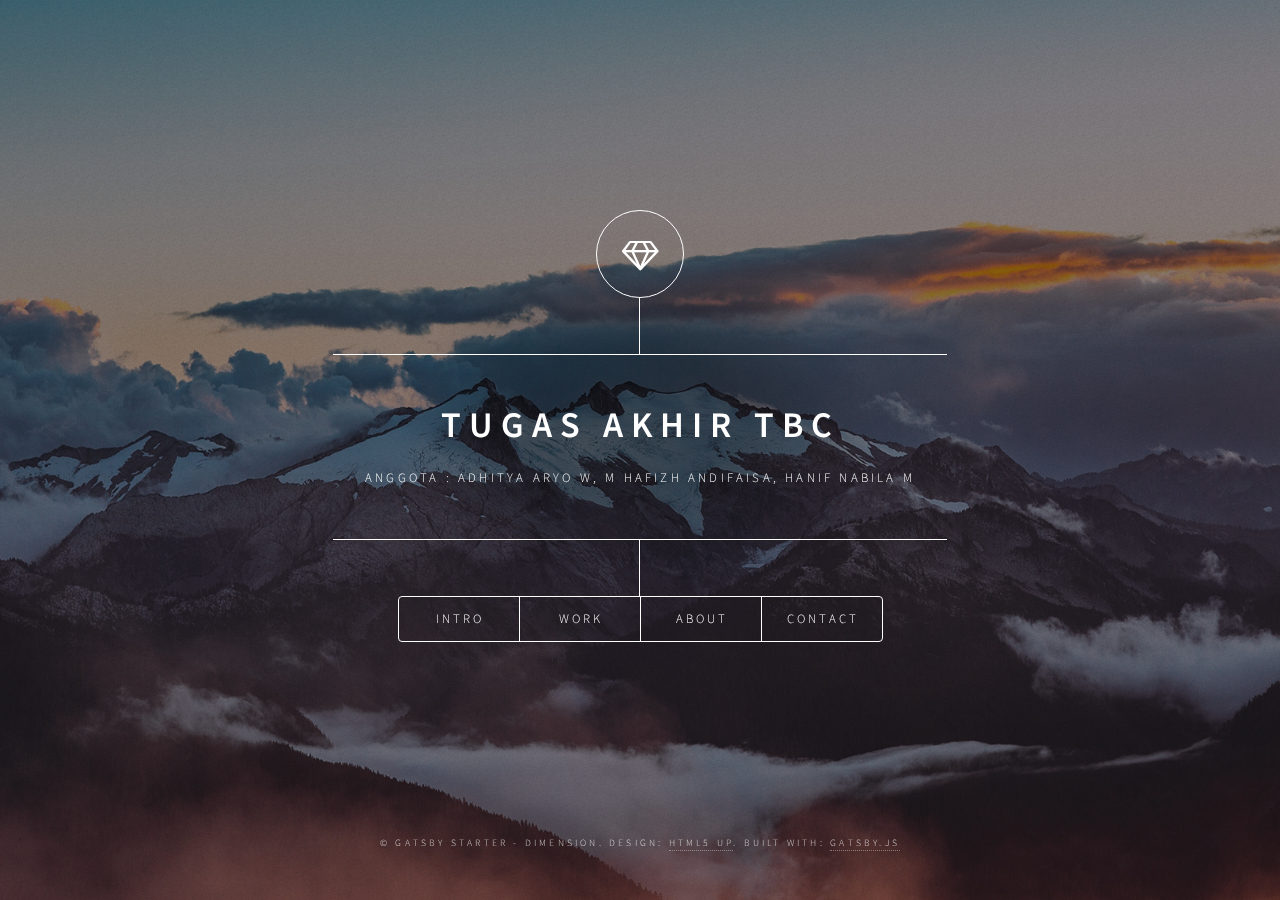
<file: index.html>
<!DOCTYPE html><html lang="en"><head><meta charSet="utf-8"/><meta http-equiv="x-ua-compatible" content="ie=edge"/><meta name="viewport" content="width=device-width, initial-scale=1, shrink-to-fit=no"/><style data-href="/styles.b7dad64cd23ced6263b6.css" id="gatsby-global-css">@import url(https://fonts.googleapis.com/css?family=Source+Sans+Pro:300italic,600italic,300,600);
/*!
 *  Font Awesome 4.7.0 by @davegandy - http://fontawesome.io - @fontawesome
 *  License - http://fontawesome.io/license (Font: SIL OFL 1.1, CSS: MIT License)
 */@font-face{font-family:FontAwesome;src:url(/static/fontawesome-webfont-674f50d287a8c48dc19ba404d20fe713.eot);src:url(/static/fontawesome-webfont-674f50d287a8c48dc19ba404d20fe713.eot?#iefix&v=4.7.0) format("embedded-opentype"),url(/static/fontawesome-webfont-af7ae505a9eed503f8b8e6982036873e.woff2) format("woff2"),url(/static/fontawesome-webfont-fee66e712a8a08eef5805a46892932ad.woff) format("woff"),url(/static/fontawesome-webfont-b06871f281fee6b241d60582ae9369b9.ttf) format("truetype"),url(/static/fontawesome-webfont-acf3dcb7ff752b5296ca23ba2c7c2606.svg#fontawesomeregular) format("svg");font-weight:400;font-style:normal}.fa{display:inline-block;font:normal normal normal 14px/1 FontAwesome;font-size:inherit;text-rendering:auto;-webkit-font-smoothing:antialiased;-moz-osx-font-smoothing:grayscale}.fa-lg{font-size:1.33333333em;line-height:.75em;vertical-align:-15%}.fa-2x{font-size:2em}.fa-3x{font-size:3em}.fa-4x{font-size:4em}.fa-5x{font-size:5em}.fa-fw{width:1.28571429em;text-align:center}.fa-ul{padding-left:0;margin-left:2.14285714em;list-style-type:none}.fa-ul>li{position:relative}.fa-li{position:absolute;left:-2.14285714em;width:2.14285714em;top:.14285714em;text-align:center}.fa-li.fa-lg{left:-1.85714286em}.fa-border{padding:.2em .25em .15em;border:.08em solid #eee;border-radius:.1em}.fa-pull-left{float:left}.fa-pull-right{float:right}.fa.fa-pull-left{margin-right:.3em}.fa.fa-pull-right{margin-left:.3em}.pull-right{float:right}.pull-left{float:left}.fa.pull-left{margin-right:.3em}.fa.pull-right{margin-left:.3em}.fa-spin{animation:fa-spin 2s linear infinite}.fa-pulse{animation:fa-spin 1s steps(8) infinite}@keyframes fa-spin{0%{transform:rotate(0deg)}to{transform:rotate(359deg)}}.fa-rotate-90{-ms-filter:"progid:DXImageTransform.Microsoft.BasicImage(rotation=1)";transform:rotate(90deg)}.fa-rotate-180{-ms-filter:"progid:DXImageTransform.Microsoft.BasicImage(rotation=2)";transform:rotate(180deg)}.fa-rotate-270{-ms-filter:"progid:DXImageTransform.Microsoft.BasicImage(rotation=3)";transform:rotate(270deg)}.fa-flip-horizontal{-ms-filter:"progid:DXImageTransform.Microsoft.BasicImage(rotation=0, mirror=1)";transform:scaleX(-1)}.fa-flip-vertical{-ms-filter:"progid:DXImageTransform.Microsoft.BasicImage(rotation=2, mirror=1)";transform:scaleY(-1)}:root .fa-flip-horizontal,:root .fa-flip-vertical,:root .fa-rotate-90,:root .fa-rotate-180,:root .fa-rotate-270{filter:none}.fa-stack{position:relative;display:inline-block;width:2em;height:2em;line-height:2em;vertical-align:middle}.fa-stack-1x,.fa-stack-2x{position:absolute;left:0;width:100%;text-align:center}.fa-stack-1x{line-height:inherit}.fa-stack-2x{font-size:2em}.fa-inverse{color:#fff}.fa-glass:before{content:"\F000"}.fa-music:before{content:"\F001"}.fa-search:before{content:"\F002"}.fa-envelope-o:before{content:"\F003"}.fa-heart:before{content:"\F004"}.fa-star:before{content:"\F005"}.fa-star-o:before{content:"\F006"}.fa-user:before{content:"\F007"}.fa-film:before{content:"\F008"}.fa-th-large:before{content:"\F009"}.fa-th:before{content:"\F00A"}.fa-th-list:before{content:"\F00B"}.fa-check:before{content:"\F00C"}.fa-close:before,.fa-remove:before,.fa-times:before{content:"\F00D"}.fa-search-plus:before{content:"\F00E"}.fa-search-minus:before{content:"\F010"}.fa-power-off:before{content:"\F011"}.fa-signal:before{content:"\F012"}.fa-cog:before,.fa-gear:before{content:"\F013"}.fa-trash-o:before{content:"\F014"}.fa-home:before{content:"\F015"}.fa-file-o:before{content:"\F016"}.fa-clock-o:before{content:"\F017"}.fa-road:before{content:"\F018"}.fa-download:before{content:"\F019"}.fa-arrow-circle-o-down:before{content:"\F01A"}.fa-arrow-circle-o-up:before{content:"\F01B"}.fa-inbox:before{content:"\F01C"}.fa-play-circle-o:before{content:"\F01D"}.fa-repeat:before,.fa-rotate-right:before{content:"\F01E"}.fa-refresh:before{content:"\F021"}.fa-list-alt:before{content:"\F022"}.fa-lock:before{content:"\F023"}.fa-flag:before{content:"\F024"}.fa-headphones:before{content:"\F025"}.fa-volume-off:before{content:"\F026"}.fa-volume-down:before{content:"\F027"}.fa-volume-up:before{content:"\F028"}.fa-qrcode:before{content:"\F029"}.fa-barcode:before{content:"\F02A"}.fa-tag:before{content:"\F02B"}.fa-tags:before{content:"\F02C"}.fa-book:before{content:"\F02D"}.fa-bookmark:before{content:"\F02E"}.fa-print:before{content:"\F02F"}.fa-camera:before{content:"\F030"}.fa-font:before{content:"\F031"}.fa-bold:before{content:"\F032"}.fa-italic:before{content:"\F033"}.fa-text-height:before{content:"\F034"}.fa-text-width:before{content:"\F035"}.fa-align-left:before{content:"\F036"}.fa-align-center:before{content:"\F037"}.fa-align-right:before{content:"\F038"}.fa-align-justify:before{content:"\F039"}.fa-list:before{content:"\F03A"}.fa-dedent:before,.fa-outdent:before{content:"\F03B"}.fa-indent:before{content:"\F03C"}.fa-video-camera:before{content:"\F03D"}.fa-image:before,.fa-photo:before,.fa-picture-o:before{content:"\F03E"}.fa-pencil:before{content:"\F040"}.fa-map-marker:before{content:"\F041"}.fa-adjust:before{content:"\F042"}.fa-tint:before{content:"\F043"}.fa-edit:before,.fa-pencil-square-o:before{content:"\F044"}.fa-share-square-o:before{content:"\F045"}.fa-check-square-o:before{content:"\F046"}.fa-arrows:before{content:"\F047"}.fa-step-backward:before{content:"\F048"}.fa-fast-backward:before{content:"\F049"}.fa-backward:before{content:"\F04A"}.fa-play:before{content:"\F04B"}.fa-pause:before{content:"\F04C"}.fa-stop:before{content:"\F04D"}.fa-forward:before{content:"\F04E"}.fa-fast-forward:before{content:"\F050"}.fa-step-forward:before{content:"\F051"}.fa-eject:before{content:"\F052"}.fa-chevron-left:before{content:"\F053"}.fa-chevron-right:before{content:"\F054"}.fa-plus-circle:before{content:"\F055"}.fa-minus-circle:before{content:"\F056"}.fa-times-circle:before{content:"\F057"}.fa-check-circle:before{content:"\F058"}.fa-question-circle:before{content:"\F059"}.fa-info-circle:before{content:"\F05A"}.fa-crosshairs:before{content:"\F05B"}.fa-times-circle-o:before{content:"\F05C"}.fa-check-circle-o:before{content:"\F05D"}.fa-ban:before{content:"\F05E"}.fa-arrow-left:before{content:"\F060"}.fa-arrow-right:before{content:"\F061"}.fa-arrow-up:before{content:"\F062"}.fa-arrow-down:before{content:"\F063"}.fa-mail-forward:before,.fa-share:before{content:"\F064"}.fa-expand:before{content:"\F065"}.fa-compress:before{content:"\F066"}.fa-plus:before{content:"\F067"}.fa-minus:before{content:"\F068"}.fa-asterisk:before{content:"\F069"}.fa-exclamation-circle:before{content:"\F06A"}.fa-gift:before{content:"\F06B"}.fa-leaf:before{content:"\F06C"}.fa-fire:before{content:"\F06D"}.fa-eye:before{content:"\F06E"}.fa-eye-slash:before{content:"\F070"}.fa-exclamation-triangle:before,.fa-warning:before{content:"\F071"}.fa-plane:before{content:"\F072"}.fa-calendar:before{content:"\F073"}.fa-random:before{content:"\F074"}.fa-comment:before{content:"\F075"}.fa-magnet:before{content:"\F076"}.fa-chevron-up:before{content:"\F077"}.fa-chevron-down:before{content:"\F078"}.fa-retweet:before{content:"\F079"}.fa-shopping-cart:before{content:"\F07A"}.fa-folder:before{content:"\F07B"}.fa-folder-open:before{content:"\F07C"}.fa-arrows-v:before{content:"\F07D"}.fa-arrows-h:before{content:"\F07E"}.fa-bar-chart-o:before,.fa-bar-chart:before{content:"\F080"}.fa-twitter-square:before{content:"\F081"}.fa-facebook-square:before{content:"\F082"}.fa-camera-retro:before{content:"\F083"}.fa-key:before{content:"\F084"}.fa-cogs:before,.fa-gears:before{content:"\F085"}.fa-comments:before{content:"\F086"}.fa-thumbs-o-up:before{content:"\F087"}.fa-thumbs-o-down:before{content:"\F088"}.fa-star-half:before{content:"\F089"}.fa-heart-o:before{content:"\F08A"}.fa-sign-out:before{content:"\F08B"}.fa-linkedin-square:before{content:"\F08C"}.fa-thumb-tack:before{content:"\F08D"}.fa-external-link:before{content:"\F08E"}.fa-sign-in:before{content:"\F090"}.fa-trophy:before{content:"\F091"}.fa-github-square:before{content:"\F092"}.fa-upload:before{content:"\F093"}.fa-lemon-o:before{content:"\F094"}.fa-phone:before{content:"\F095"}.fa-square-o:before{content:"\F096"}.fa-bookmark-o:before{content:"\F097"}.fa-phone-square:before{content:"\F098"}.fa-twitter:before{content:"\F099"}.fa-facebook-f:before,.fa-facebook:before{content:"\F09A"}.fa-github:before{content:"\F09B"}.fa-unlock:before{content:"\F09C"}.fa-credit-card:before{content:"\F09D"}.fa-feed:before,.fa-rss:before{content:"\F09E"}.fa-hdd-o:before{content:"\F0A0"}.fa-bullhorn:before{content:"\F0A1"}.fa-bell:before{content:"\F0F3"}.fa-certificate:before{content:"\F0A3"}.fa-hand-o-right:before{content:"\F0A4"}.fa-hand-o-left:before{content:"\F0A5"}.fa-hand-o-up:before{content:"\F0A6"}.fa-hand-o-down:before{content:"\F0A7"}.fa-arrow-circle-left:before{content:"\F0A8"}.fa-arrow-circle-right:before{content:"\F0A9"}.fa-arrow-circle-up:before{content:"\F0AA"}.fa-arrow-circle-down:before{content:"\F0AB"}.fa-globe:before{content:"\F0AC"}.fa-wrench:before{content:"\F0AD"}.fa-tasks:before{content:"\F0AE"}.fa-filter:before{content:"\F0B0"}.fa-briefcase:before{content:"\F0B1"}.fa-arrows-alt:before{content:"\F0B2"}.fa-group:before,.fa-users:before{content:"\F0C0"}.fa-chain:before,.fa-link:before{content:"\F0C1"}.fa-cloud:before{content:"\F0C2"}.fa-flask:before{content:"\F0C3"}.fa-cut:before,.fa-scissors:before{content:"\F0C4"}.fa-copy:before,.fa-files-o:before{content:"\F0C5"}.fa-paperclip:before{content:"\F0C6"}.fa-floppy-o:before,.fa-save:before{content:"\F0C7"}.fa-square:before{content:"\F0C8"}.fa-bars:before,.fa-navicon:before,.fa-reorder:before{content:"\F0C9"}.fa-list-ul:before{content:"\F0CA"}.fa-list-ol:before{content:"\F0CB"}.fa-strikethrough:before{content:"\F0CC"}.fa-underline:before{content:"\F0CD"}.fa-table:before{content:"\F0CE"}.fa-magic:before{content:"\F0D0"}.fa-truck:before{content:"\F0D1"}.fa-pinterest:before{content:"\F0D2"}.fa-pinterest-square:before{content:"\F0D3"}.fa-google-plus-square:before{content:"\F0D4"}.fa-google-plus:before{content:"\F0D5"}.fa-money:before{content:"\F0D6"}.fa-caret-down:before{content:"\F0D7"}.fa-caret-up:before{content:"\F0D8"}.fa-caret-left:before{content:"\F0D9"}.fa-caret-right:before{content:"\F0DA"}.fa-columns:before{content:"\F0DB"}.fa-sort:before,.fa-unsorted:before{content:"\F0DC"}.fa-sort-desc:before,.fa-sort-down:before{content:"\F0DD"}.fa-sort-asc:before,.fa-sort-up:before{content:"\F0DE"}.fa-envelope:before{content:"\F0E0"}.fa-linkedin:before{content:"\F0E1"}.fa-rotate-left:before,.fa-undo:before{content:"\F0E2"}.fa-gavel:before,.fa-legal:before{content:"\F0E3"}.fa-dashboard:before,.fa-tachometer:before{content:"\F0E4"}.fa-comment-o:before{content:"\F0E5"}.fa-comments-o:before{content:"\F0E6"}.fa-bolt:before,.fa-flash:before{content:"\F0E7"}.fa-sitemap:before{content:"\F0E8"}.fa-umbrella:before{content:"\F0E9"}.fa-clipboard:before,.fa-paste:before{content:"\F0EA"}.fa-lightbulb-o:before{content:"\F0EB"}.fa-exchange:before{content:"\F0EC"}.fa-cloud-download:before{content:"\F0ED"}.fa-cloud-upload:before{content:"\F0EE"}.fa-user-md:before{content:"\F0F0"}.fa-stethoscope:before{content:"\F0F1"}.fa-suitcase:before{content:"\F0F2"}.fa-bell-o:before{content:"\F0A2"}.fa-coffee:before{content:"\F0F4"}.fa-cutlery:before{content:"\F0F5"}.fa-file-text-o:before{content:"\F0F6"}.fa-building-o:before{content:"\F0F7"}.fa-hospital-o:before{content:"\F0F8"}.fa-ambulance:before{content:"\F0F9"}.fa-medkit:before{content:"\F0FA"}.fa-fighter-jet:before{content:"\F0FB"}.fa-beer:before{content:"\F0FC"}.fa-h-square:before{content:"\F0FD"}.fa-plus-square:before{content:"\F0FE"}.fa-angle-double-left:before{content:"\F100"}.fa-angle-double-right:before{content:"\F101"}.fa-angle-double-up:before{content:"\F102"}.fa-angle-double-down:before{content:"\F103"}.fa-angle-left:before{content:"\F104"}.fa-angle-right:before{content:"\F105"}.fa-angle-up:before{content:"\F106"}.fa-angle-down:before{content:"\F107"}.fa-desktop:before{content:"\F108"}.fa-laptop:before{content:"\F109"}.fa-tablet:before{content:"\F10A"}.fa-mobile-phone:before,.fa-mobile:before{content:"\F10B"}.fa-circle-o:before{content:"\F10C"}.fa-quote-left:before{content:"\F10D"}.fa-quote-right:before{content:"\F10E"}.fa-spinner:before{content:"\F110"}.fa-circle:before{content:"\F111"}.fa-mail-reply:before,.fa-reply:before{content:"\F112"}.fa-github-alt:before{content:"\F113"}.fa-folder-o:before{content:"\F114"}.fa-folder-open-o:before{content:"\F115"}.fa-smile-o:before{content:"\F118"}.fa-frown-o:before{content:"\F119"}.fa-meh-o:before{content:"\F11A"}.fa-gamepad:before{content:"\F11B"}.fa-keyboard-o:before{content:"\F11C"}.fa-flag-o:before{content:"\F11D"}.fa-flag-checkered:before{content:"\F11E"}.fa-terminal:before{content:"\F120"}.fa-code:before{content:"\F121"}.fa-mail-reply-all:before,.fa-reply-all:before{content:"\F122"}.fa-star-half-empty:before,.fa-star-half-full:before,.fa-star-half-o:before{content:"\F123"}.fa-location-arrow:before{content:"\F124"}.fa-crop:before{content:"\F125"}.fa-code-fork:before{content:"\F126"}.fa-chain-broken:before,.fa-unlink:before{content:"\F127"}.fa-question:before{content:"\F128"}.fa-info:before{content:"\F129"}.fa-exclamation:before{content:"\F12A"}.fa-superscript:before{content:"\F12B"}.fa-subscript:before{content:"\F12C"}.fa-eraser:before{content:"\F12D"}.fa-puzzle-piece:before{content:"\F12E"}.fa-microphone:before{content:"\F130"}.fa-microphone-slash:before{content:"\F131"}.fa-shield:before{content:"\F132"}.fa-calendar-o:before{content:"\F133"}.fa-fire-extinguisher:before{content:"\F134"}.fa-rocket:before{content:"\F135"}.fa-maxcdn:before{content:"\F136"}.fa-chevron-circle-left:before{content:"\F137"}.fa-chevron-circle-right:before{content:"\F138"}.fa-chevron-circle-up:before{content:"\F139"}.fa-chevron-circle-down:before{content:"\F13A"}.fa-html5:before{content:"\F13B"}.fa-css3:before{content:"\F13C"}.fa-anchor:before{content:"\F13D"}.fa-unlock-alt:before{content:"\F13E"}.fa-bullseye:before{content:"\F140"}.fa-ellipsis-h:before{content:"\F141"}.fa-ellipsis-v:before{content:"\F142"}.fa-rss-square:before{content:"\F143"}.fa-play-circle:before{content:"\F144"}.fa-ticket:before{content:"\F145"}.fa-minus-square:before{content:"\F146"}.fa-minus-square-o:before{content:"\F147"}.fa-level-up:before{content:"\F148"}.fa-level-down:before{content:"\F149"}.fa-check-square:before{content:"\F14A"}.fa-pencil-square:before{content:"\F14B"}.fa-external-link-square:before{content:"\F14C"}.fa-share-square:before{content:"\F14D"}.fa-compass:before{content:"\F14E"}.fa-caret-square-o-down:before,.fa-toggle-down:before{content:"\F150"}.fa-caret-square-o-up:before,.fa-toggle-up:before{content:"\F151"}.fa-caret-square-o-right:before,.fa-toggle-right:before{content:"\F152"}.fa-eur:before,.fa-euro:before{content:"\F153"}.fa-gbp:before{content:"\F154"}.fa-dollar:before,.fa-usd:before{content:"\F155"}.fa-inr:before,.fa-rupee:before{content:"\F156"}.fa-cny:before,.fa-jpy:before,.fa-rmb:before,.fa-yen:before{content:"\F157"}.fa-rouble:before,.fa-rub:before,.fa-ruble:before{content:"\F158"}.fa-krw:before,.fa-won:before{content:"\F159"}.fa-bitcoin:before,.fa-btc:before{content:"\F15A"}.fa-file:before{content:"\F15B"}.fa-file-text:before{content:"\F15C"}.fa-sort-alpha-asc:before{content:"\F15D"}.fa-sort-alpha-desc:before{content:"\F15E"}.fa-sort-amount-asc:before{content:"\F160"}.fa-sort-amount-desc:before{content:"\F161"}.fa-sort-numeric-asc:before{content:"\F162"}.fa-sort-numeric-desc:before{content:"\F163"}.fa-thumbs-up:before{content:"\F164"}.fa-thumbs-down:before{content:"\F165"}.fa-youtube-square:before{content:"\F166"}.fa-youtube:before{content:"\F167"}.fa-xing:before{content:"\F168"}.fa-xing-square:before{content:"\F169"}.fa-youtube-play:before{content:"\F16A"}.fa-dropbox:before{content:"\F16B"}.fa-stack-overflow:before{content:"\F16C"}.fa-instagram:before{content:"\F16D"}.fa-flickr:before{content:"\F16E"}.fa-adn:before{content:"\F170"}.fa-bitbucket:before{content:"\F171"}.fa-bitbucket-square:before{content:"\F172"}.fa-tumblr:before{content:"\F173"}.fa-tumblr-square:before{content:"\F174"}.fa-long-arrow-down:before{content:"\F175"}.fa-long-arrow-up:before{content:"\F176"}.fa-long-arrow-left:before{content:"\F177"}.fa-long-arrow-right:before{content:"\F178"}.fa-apple:before{content:"\F179"}.fa-windows:before{content:"\F17A"}.fa-android:before{content:"\F17B"}.fa-linux:before{content:"\F17C"}.fa-dribbble:before{content:"\F17D"}.fa-skype:before{content:"\F17E"}.fa-foursquare:before{content:"\F180"}.fa-trello:before{content:"\F181"}.fa-female:before{content:"\F182"}.fa-male:before{content:"\F183"}.fa-gittip:before,.fa-gratipay:before{content:"\F184"}.fa-sun-o:before{content:"\F185"}.fa-moon-o:before{content:"\F186"}.fa-archive:before{content:"\F187"}.fa-bug:before{content:"\F188"}.fa-vk:before{content:"\F189"}.fa-weibo:before{content:"\F18A"}.fa-renren:before{content:"\F18B"}.fa-pagelines:before{content:"\F18C"}.fa-stack-exchange:before{content:"\F18D"}.fa-arrow-circle-o-right:before{content:"\F18E"}.fa-arrow-circle-o-left:before{content:"\F190"}.fa-caret-square-o-left:before,.fa-toggle-left:before{content:"\F191"}.fa-dot-circle-o:before{content:"\F192"}.fa-wheelchair:before{content:"\F193"}.fa-vimeo-square:before{content:"\F194"}.fa-try:before,.fa-turkish-lira:before{content:"\F195"}.fa-plus-square-o:before{content:"\F196"}.fa-space-shuttle:before{content:"\F197"}.fa-slack:before{content:"\F198"}.fa-envelope-square:before{content:"\F199"}.fa-wordpress:before{content:"\F19A"}.fa-openid:before{content:"\F19B"}.fa-bank:before,.fa-institution:before,.fa-university:before{content:"\F19C"}.fa-graduation-cap:before,.fa-mortar-board:before{content:"\F19D"}.fa-yahoo:before{content:"\F19E"}.fa-google:before{content:"\F1A0"}.fa-reddit:before{content:"\F1A1"}.fa-reddit-square:before{content:"\F1A2"}.fa-stumbleupon-circle:before{content:"\F1A3"}.fa-stumbleupon:before{content:"\F1A4"}.fa-delicious:before{content:"\F1A5"}.fa-digg:before{content:"\F1A6"}.fa-pied-piper-pp:before{content:"\F1A7"}.fa-pied-piper-alt:before{content:"\F1A8"}.fa-drupal:before{content:"\F1A9"}.fa-joomla:before{content:"\F1AA"}.fa-language:before{content:"\F1AB"}.fa-fax:before{content:"\F1AC"}.fa-building:before{content:"\F1AD"}.fa-child:before{content:"\F1AE"}.fa-paw:before{content:"\F1B0"}.fa-spoon:before{content:"\F1B1"}.fa-cube:before{content:"\F1B2"}.fa-cubes:before{content:"\F1B3"}.fa-behance:before{content:"\F1B4"}.fa-behance-square:before{content:"\F1B5"}.fa-steam:before{content:"\F1B6"}.fa-steam-square:before{content:"\F1B7"}.fa-recycle:before{content:"\F1B8"}.fa-automobile:before,.fa-car:before{content:"\F1B9"}.fa-cab:before,.fa-taxi:before{content:"\F1BA"}.fa-tree:before{content:"\F1BB"}.fa-spotify:before{content:"\F1BC"}.fa-deviantart:before{content:"\F1BD"}.fa-soundcloud:before{content:"\F1BE"}.fa-database:before{content:"\F1C0"}.fa-file-pdf-o:before{content:"\F1C1"}.fa-file-word-o:before{content:"\F1C2"}.fa-file-excel-o:before{content:"\F1C3"}.fa-file-powerpoint-o:before{content:"\F1C4"}.fa-file-image-o:before,.fa-file-photo-o:before,.fa-file-picture-o:before{content:"\F1C5"}.fa-file-archive-o:before,.fa-file-zip-o:before{content:"\F1C6"}.fa-file-audio-o:before,.fa-file-sound-o:before{content:"\F1C7"}.fa-file-movie-o:before,.fa-file-video-o:before{content:"\F1C8"}.fa-file-code-o:before{content:"\F1C9"}.fa-vine:before{content:"\F1CA"}.fa-codepen:before{content:"\F1CB"}.fa-jsfiddle:before{content:"\F1CC"}.fa-life-bouy:before,.fa-life-buoy:before,.fa-life-ring:before,.fa-life-saver:before,.fa-support:before{content:"\F1CD"}.fa-circle-o-notch:before{content:"\F1CE"}.fa-ra:before,.fa-rebel:before,.fa-resistance:before{content:"\F1D0"}.fa-empire:before,.fa-ge:before{content:"\F1D1"}.fa-git-square:before{content:"\F1D2"}.fa-git:before{content:"\F1D3"}.fa-hacker-news:before,.fa-y-combinator-square:before,.fa-yc-square:before{content:"\F1D4"}.fa-tencent-weibo:before{content:"\F1D5"}.fa-qq:before{content:"\F1D6"}.fa-wechat:before,.fa-weixin:before{content:"\F1D7"}.fa-paper-plane:before,.fa-send:before{content:"\F1D8"}.fa-paper-plane-o:before,.fa-send-o:before{content:"\F1D9"}.fa-history:before{content:"\F1DA"}.fa-circle-thin:before{content:"\F1DB"}.fa-header:before{content:"\F1DC"}.fa-paragraph:before{content:"\F1DD"}.fa-sliders:before{content:"\F1DE"}.fa-share-alt:before{content:"\F1E0"}.fa-share-alt-square:before{content:"\F1E1"}.fa-bomb:before{content:"\F1E2"}.fa-futbol-o:before,.fa-soccer-ball-o:before{content:"\F1E3"}.fa-tty:before{content:"\F1E4"}.fa-binoculars:before{content:"\F1E5"}.fa-plug:before{content:"\F1E6"}.fa-slideshare:before{content:"\F1E7"}.fa-twitch:before{content:"\F1E8"}.fa-yelp:before{content:"\F1E9"}.fa-newspaper-o:before{content:"\F1EA"}.fa-wifi:before{content:"\F1EB"}.fa-calculator:before{content:"\F1EC"}.fa-paypal:before{content:"\F1ED"}.fa-google-wallet:before{content:"\F1EE"}.fa-cc-visa:before{content:"\F1F0"}.fa-cc-mastercard:before{content:"\F1F1"}.fa-cc-discover:before{content:"\F1F2"}.fa-cc-amex:before{content:"\F1F3"}.fa-cc-paypal:before{content:"\F1F4"}.fa-cc-stripe:before{content:"\F1F5"}.fa-bell-slash:before{content:"\F1F6"}.fa-bell-slash-o:before{content:"\F1F7"}.fa-trash:before{content:"\F1F8"}.fa-copyright:before{content:"\F1F9"}.fa-at:before{content:"\F1FA"}.fa-eyedropper:before{content:"\F1FB"}.fa-paint-brush:before{content:"\F1FC"}.fa-birthday-cake:before{content:"\F1FD"}.fa-area-chart:before{content:"\F1FE"}.fa-pie-chart:before{content:"\F200"}.fa-line-chart:before{content:"\F201"}.fa-lastfm:before{content:"\F202"}.fa-lastfm-square:before{content:"\F203"}.fa-toggle-off:before{content:"\F204"}.fa-toggle-on:before{content:"\F205"}.fa-bicycle:before{content:"\F206"}.fa-bus:before{content:"\F207"}.fa-ioxhost:before{content:"\F208"}.fa-angellist:before{content:"\F209"}.fa-cc:before{content:"\F20A"}.fa-ils:before,.fa-shekel:before,.fa-sheqel:before{content:"\F20B"}.fa-meanpath:before{content:"\F20C"}.fa-buysellads:before{content:"\F20D"}.fa-connectdevelop:before{content:"\F20E"}.fa-dashcube:before{content:"\F210"}.fa-forumbee:before{content:"\F211"}.fa-leanpub:before{content:"\F212"}.fa-sellsy:before{content:"\F213"}.fa-shirtsinbulk:before{content:"\F214"}.fa-simplybuilt:before{content:"\F215"}.fa-skyatlas:before{content:"\F216"}.fa-cart-plus:before{content:"\F217"}.fa-cart-arrow-down:before{content:"\F218"}.fa-diamond:before{content:"\F219"}.fa-ship:before{content:"\F21A"}.fa-user-secret:before{content:"\F21B"}.fa-motorcycle:before{content:"\F21C"}.fa-street-view:before{content:"\F21D"}.fa-heartbeat:before{content:"\F21E"}.fa-venus:before{content:"\F221"}.fa-mars:before{content:"\F222"}.fa-mercury:before{content:"\F223"}.fa-intersex:before,.fa-transgender:before{content:"\F224"}.fa-transgender-alt:before{content:"\F225"}.fa-venus-double:before{content:"\F226"}.fa-mars-double:before{content:"\F227"}.fa-venus-mars:before{content:"\F228"}.fa-mars-stroke:before{content:"\F229"}.fa-mars-stroke-v:before{content:"\F22A"}.fa-mars-stroke-h:before{content:"\F22B"}.fa-neuter:before{content:"\F22C"}.fa-genderless:before{content:"\F22D"}.fa-facebook-official:before{content:"\F230"}.fa-pinterest-p:before{content:"\F231"}.fa-whatsapp:before{content:"\F232"}.fa-server:before{content:"\F233"}.fa-user-plus:before{content:"\F234"}.fa-user-times:before{content:"\F235"}.fa-bed:before,.fa-hotel:before{content:"\F236"}.fa-viacoin:before{content:"\F237"}.fa-train:before{content:"\F238"}.fa-subway:before{content:"\F239"}.fa-medium:before{content:"\F23A"}.fa-y-combinator:before,.fa-yc:before{content:"\F23B"}.fa-optin-monster:before{content:"\F23C"}.fa-opencart:before{content:"\F23D"}.fa-expeditedssl:before{content:"\F23E"}.fa-battery-4:before,.fa-battery-full:before,.fa-battery:before{content:"\F240"}.fa-battery-3:before,.fa-battery-three-quarters:before{content:"\F241"}.fa-battery-2:before,.fa-battery-half:before{content:"\F242"}.fa-battery-1:before,.fa-battery-quarter:before{content:"\F243"}.fa-battery-0:before,.fa-battery-empty:before{content:"\F244"}.fa-mouse-pointer:before{content:"\F245"}.fa-i-cursor:before{content:"\F246"}.fa-object-group:before{content:"\F247"}.fa-object-ungroup:before{content:"\F248"}.fa-sticky-note:before{content:"\F249"}.fa-sticky-note-o:before{content:"\F24A"}.fa-cc-jcb:before{content:"\F24B"}.fa-cc-diners-club:before{content:"\F24C"}.fa-clone:before{content:"\F24D"}.fa-balance-scale:before{content:"\F24E"}.fa-hourglass-o:before{content:"\F250"}.fa-hourglass-1:before,.fa-hourglass-start:before{content:"\F251"}.fa-hourglass-2:before,.fa-hourglass-half:before{content:"\F252"}.fa-hourglass-3:before,.fa-hourglass-end:before{content:"\F253"}.fa-hourglass:before{content:"\F254"}.fa-hand-grab-o:before,.fa-hand-rock-o:before{content:"\F255"}.fa-hand-paper-o:before,.fa-hand-stop-o:before{content:"\F256"}.fa-hand-scissors-o:before{content:"\F257"}.fa-hand-lizard-o:before{content:"\F258"}.fa-hand-spock-o:before{content:"\F259"}.fa-hand-pointer-o:before{content:"\F25A"}.fa-hand-peace-o:before{content:"\F25B"}.fa-trademark:before{content:"\F25C"}.fa-registered:before{content:"\F25D"}.fa-creative-commons:before{content:"\F25E"}.fa-gg:before{content:"\F260"}.fa-gg-circle:before{content:"\F261"}.fa-tripadvisor:before{content:"\F262"}.fa-odnoklassniki:before{content:"\F263"}.fa-odnoklassniki-square:before{content:"\F264"}.fa-get-pocket:before{content:"\F265"}.fa-wikipedia-w:before{content:"\F266"}.fa-safari:before{content:"\F267"}.fa-chrome:before{content:"\F268"}.fa-firefox:before{content:"\F269"}.fa-opera:before{content:"\F26A"}.fa-internet-explorer:before{content:"\F26B"}.fa-television:before,.fa-tv:before{content:"\F26C"}.fa-contao:before{content:"\F26D"}.fa-500px:before{content:"\F26E"}.fa-amazon:before{content:"\F270"}.fa-calendar-plus-o:before{content:"\F271"}.fa-calendar-minus-o:before{content:"\F272"}.fa-calendar-times-o:before{content:"\F273"}.fa-calendar-check-o:before{content:"\F274"}.fa-industry:before{content:"\F275"}.fa-map-pin:before{content:"\F276"}.fa-map-signs:before{content:"\F277"}.fa-map-o:before{content:"\F278"}.fa-map:before{content:"\F279"}.fa-commenting:before{content:"\F27A"}.fa-commenting-o:before{content:"\F27B"}.fa-houzz:before{content:"\F27C"}.fa-vimeo:before{content:"\F27D"}.fa-black-tie:before{content:"\F27E"}.fa-fonticons:before{content:"\F280"}.fa-reddit-alien:before{content:"\F281"}.fa-edge:before{content:"\F282"}.fa-credit-card-alt:before{content:"\F283"}.fa-codiepie:before{content:"\F284"}.fa-modx:before{content:"\F285"}.fa-fort-awesome:before{content:"\F286"}.fa-usb:before{content:"\F287"}.fa-product-hunt:before{content:"\F288"}.fa-mixcloud:before{content:"\F289"}.fa-scribd:before{content:"\F28A"}.fa-pause-circle:before{content:"\F28B"}.fa-pause-circle-o:before{content:"\F28C"}.fa-stop-circle:before{content:"\F28D"}.fa-stop-circle-o:before{content:"\F28E"}.fa-shopping-bag:before{content:"\F290"}.fa-shopping-basket:before{content:"\F291"}.fa-hashtag:before{content:"\F292"}.fa-bluetooth:before{content:"\F293"}.fa-bluetooth-b:before{content:"\F294"}.fa-percent:before{content:"\F295"}.fa-gitlab:before{content:"\F296"}.fa-wpbeginner:before{content:"\F297"}.fa-wpforms:before{content:"\F298"}.fa-envira:before{content:"\F299"}.fa-universal-access:before{content:"\F29A"}.fa-wheelchair-alt:before{content:"\F29B"}.fa-question-circle-o:before{content:"\F29C"}.fa-blind:before{content:"\F29D"}.fa-audio-description:before{content:"\F29E"}.fa-volume-control-phone:before{content:"\F2A0"}.fa-braille:before{content:"\F2A1"}.fa-assistive-listening-systems:before{content:"\F2A2"}.fa-american-sign-language-interpreting:before,.fa-asl-interpreting:before{content:"\F2A3"}.fa-deaf:before,.fa-deafness:before,.fa-hard-of-hearing:before{content:"\F2A4"}.fa-glide:before{content:"\F2A5"}.fa-glide-g:before{content:"\F2A6"}.fa-sign-language:before,.fa-signing:before{content:"\F2A7"}.fa-low-vision:before{content:"\F2A8"}.fa-viadeo:before{content:"\F2A9"}.fa-viadeo-square:before{content:"\F2AA"}.fa-snapchat:before{content:"\F2AB"}.fa-snapchat-ghost:before{content:"\F2AC"}.fa-snapchat-square:before{content:"\F2AD"}.fa-pied-piper:before{content:"\F2AE"}.fa-first-order:before{content:"\F2B0"}.fa-yoast:before{content:"\F2B1"}.fa-themeisle:before{content:"\F2B2"}.fa-google-plus-circle:before,.fa-google-plus-official:before{content:"\F2B3"}.fa-fa:before,.fa-font-awesome:before{content:"\F2B4"}.fa-handshake-o:before{content:"\F2B5"}.fa-envelope-open:before{content:"\F2B6"}.fa-envelope-open-o:before{content:"\F2B7"}.fa-linode:before{content:"\F2B8"}.fa-address-book:before{content:"\F2B9"}.fa-address-book-o:before{content:"\F2BA"}.fa-address-card:before,.fa-vcard:before{content:"\F2BB"}.fa-address-card-o:before,.fa-vcard-o:before{content:"\F2BC"}.fa-user-circle:before{content:"\F2BD"}.fa-user-circle-o:before{content:"\F2BE"}.fa-user-o:before{content:"\F2C0"}.fa-id-badge:before{content:"\F2C1"}.fa-drivers-license:before,.fa-id-card:before{content:"\F2C2"}.fa-drivers-license-o:before,.fa-id-card-o:before{content:"\F2C3"}.fa-quora:before{content:"\F2C4"}.fa-free-code-camp:before{content:"\F2C5"}.fa-telegram:before{content:"\F2C6"}.fa-thermometer-4:before,.fa-thermometer-full:before,.fa-thermometer:before{content:"\F2C7"}.fa-thermometer-3:before,.fa-thermometer-three-quarters:before{content:"\F2C8"}.fa-thermometer-2:before,.fa-thermometer-half:before{content:"\F2C9"}.fa-thermometer-1:before,.fa-thermometer-quarter:before{content:"\F2CA"}.fa-thermometer-0:before,.fa-thermometer-empty:before{content:"\F2CB"}.fa-shower:before{content:"\F2CC"}.fa-bath:before,.fa-bathtub:before,.fa-s15:before{content:"\F2CD"}.fa-podcast:before{content:"\F2CE"}.fa-window-maximize:before{content:"\F2D0"}.fa-window-minimize:before{content:"\F2D1"}.fa-window-restore:before{content:"\F2D2"}.fa-times-rectangle:before,.fa-window-close:before{content:"\F2D3"}.fa-times-rectangle-o:before,.fa-window-close-o:before{content:"\F2D4"}.fa-bandcamp:before{content:"\F2D5"}.fa-grav:before{content:"\F2D6"}.fa-etsy:before{content:"\F2D7"}.fa-imdb:before{content:"\F2D8"}.fa-ravelry:before{content:"\F2D9"}.fa-eercast:before{content:"\F2DA"}.fa-microchip:before{content:"\F2DB"}.fa-snowflake-o:before{content:"\F2DC"}.fa-superpowers:before{content:"\F2DD"}.fa-wpexplorer:before{content:"\F2DE"}.fa-meetup:before{content:"\F2E0"}.sr-only{position:absolute;width:1px;height:1px;padding:0;margin:-1px;overflow:hidden;clip:rect(0,0,0,0);border:0}.sr-only-focusable:active,.sr-only-focusable:focus{position:static;width:auto;height:auto;margin:0;overflow:visible;clip:auto}a,abbr,acronym,address,applet,article,aside,audio,b,big,blockquote,body,canvas,caption,center,cite,code,dd,del,details,dfn,div,dl,dt,em,embed,fieldset,figcaption,figure,footer,form,h1,h2,h3,h4,h5,h6,header,hgroup,html,i,iframe,img,ins,kbd,label,legend,li,mark,menu,nav,object,ol,output,p,pre,q,ruby,s,samp,section,small,span,strike,strong,sub,summary,sup,table,tbody,td,tfoot,th,thead,time,tr,tt,u,ul,var,video{margin:0;padding:0;border:0;font-size:100%;font:inherit;vertical-align:baseline}article,aside,details,figcaption,figure,footer,header,hgroup,menu,nav,section{display:block}body{line-height:1}ol,ul{list-style:none}blockquote,q{quotes:none}blockquote:after,blockquote:before,q:after,q:before{content:"";content:none}table{border-collapse:collapse;border-spacing:0}body{-webkit-text-size-adjust:none}*,:after,:before{box-sizing:border-box}@-ms-viewport{width:device-width}@media screen and (max-width:480px){body,html{min-width:320px}}body{background:#1b1f22}body .body.is-loading *,body .body.is-loading :after,body .body.is-loading :before,body.is-loading *,body.is-loading :after,body.is-loading :before,body.is-switching *,body.is-switching :after,body.is-switching :before{animation:none!important;transition:none!important;transition-delay:none!important}html{font-size:16pt}@media screen and (max-width:1680px){html{font-size:12pt}}@media screen and (max-width:736px){html{font-size:11pt}}@media screen and (max-width:360px){html{font-size:10pt}}body,input,select,textarea{color:#fff;font-family:Source Sans Pro,sans-serif;font-weight:300;font-size:1rem;line-height:1.65}a{transition:color .2s ease-in-out,background-color .2s ease-in-out,border-bottom-color .2s ease-in-out;border-bottom:1px dotted hsla(0,0%,100%,.5);text-decoration:none;color:inherit}a:hover{border-bottom-color:transparent}b,strong{color:#fff;font-weight:600}em,i{font-style:italic}p{margin:0 0 2rem}h1,h2,h3,h4,h5,h6{color:#fff;font-weight:600;line-height:1.5;margin:0 0 1rem;text-transform:uppercase;letter-spacing:.2rem}h1 a,h2 a,h3 a,h4 a,h5 a,h6 a{color:inherit;text-decoration:none}h1.major,h2.major,h3.major,h4.major,h5.major,h6.major{border-bottom:1px solid #fff;width:-moz-max-content;width:-webkit-max-content;width:-ms-max-content;width:max-content;padding-bottom:.5rem;margin:0 0 2rem}h1{font-size:2.25rem;line-height:1.3}h1,h2{letter-spacing:.5rem}h2{font-size:1.5rem;line-height:1.4}h3{font-size:1rem}h4{font-size:.8rem}h5{font-size:.7rem}h6{font-size:.6rem}@media screen and (max-width:736px){h1{font-size:1.75rem;line-height:1.4}h2{font-size:1.25em;line-height:1.5}}sub{top:.5rem}sub,sup{font-size:.8rem;position:relative}sup{top:-.5rem}blockquote{border-left:4px solid #fff;font-style:italic;margin:0 0 2rem;padding:.5rem 0 .5rem 2rem}code{background:hsla(0,0%,100%,.075);border-radius:4px;margin:0 .25rem;padding:.25rem .65rem}code,pre{font-family:Courier New,monospace;font-size:.9rem}pre{-webkit-overflow-scrolling:touch;margin:0 0 2rem}pre code{display:block;line-height:1.75;padding:1rem 1.5rem;overflow-x:auto}hr{border:0;border-bottom:1px solid #fff;margin:2.75rem 0}.align-left{text-align:left}.align-center{text-align:center}.align-right{text-align:right}form{margin:0 0 2.5rem}form .field{margin:0 0 1.5rem}form .field.half{width:50%;float:left;padding:0 0 0 .75rem}form .field.half.first{padding:0 .75rem 0 0}form>.actions{margin:1.875rem 0 0!important}@media screen and (max-width:736px){form .field{margin:0 0 1.125rem}form .field.half{padding:0 0 0 .5625rem}form .field.half.first{padding:0 .5625rem 0 0}form>.actions{margin:1.5rem 0 0!important}}@media screen and (max-width:480px){form .field.half{width:100%;float:none;padding:0}form .field.half.first{padding:0}}label{color:#fff;display:block;font-size:.8rem;font-weight:300;letter-spacing:.2rem;line-height:1.5;margin:0 0 1rem;text-transform:uppercase}input[type=email],input[type=password],input[type=tel],input[type=text],select,textarea{-moz-appearance:none;-webkit-appearance:none;appearance:none;transition:border-color .2s ease-in-out,box-shadow .2s ease-in-out,background-color .2s ease-in-out;background:transparent;border-radius:4px;border:1px solid #fff;color:inherit;display:block;outline:0;padding:0 1rem;text-decoration:none;width:100%}input[type=email]:invalid,input[type=password]:invalid,input[type=tel]:invalid,input[type=text]:invalid,select:invalid,textarea:invalid{box-shadow:none}input[type=email]:focus,input[type=password]:focus,input[type=tel]:focus,input[type=text]:focus,select:focus,textarea:focus{background:hsla(0,0%,100%,.075);border-color:#fff;box-shadow:0 0 0 1px #fff}select option{background:#1b1f22;color:#fff}.select-wrapper{text-decoration:none;display:block;position:relative}.select-wrapper:before{-moz-osx-font-smoothing:grayscale;-webkit-font-smoothing:antialiased;font-family:FontAwesome;font-style:normal;font-weight:400;text-transform:none!important;color:#fff;content:"\F107";display:block;height:2.75rem;line-height:2.75rem;pointer-events:none;position:absolute;right:0;text-align:center;top:0;width:2.75rem}.select-wrapper select::-ms-expand{display:none}input[type=email],input[type=password],input[type=text],select{height:2.75rem}textarea{padding:.75rem 1rem}input[type=checkbox],input[type=radio]{-moz-appearance:none;-webkit-appearance:none;appearance:none;display:block;float:left;margin-right:-2rem;opacity:0;width:1rem;z-index:-1}input[type=checkbox]+label,input[type=radio]+label{text-decoration:none;-webkit-user-select:none;-ms-user-select:none;user-select:none;color:#fff;cursor:pointer;display:inline-block;font-size:.8rem;font-weight:300;margin:0 0 .5rem;padding-left:2.65rem;padding-right:.75rem;position:relative}input[type=checkbox]+label:before,input[type=radio]+label:before{-moz-osx-font-smoothing:grayscale;-webkit-font-smoothing:antialiased;font-family:FontAwesome;font-style:normal;font-weight:400;text-transform:none!important;transition:border-color .2s ease-in-out,box-shadow .2s ease-in-out,background-color .2s ease-in-out;border-radius:4px;border:1px solid #fff;content:"";display:inline-block;height:1.65rem;left:0;line-height:1.58125rem;position:absolute;text-align:center;top:-.125rem;width:1.65rem}input[type=checkbox]:checked+label:before,input[type=radio]:checked+label:before{background:#fff!important;border-color:#fff!important;color:#1b1f22;content:"\F00C"}input[type=checkbox]:focus+label:before,input[type=radio]:focus+label:before{background:hsla(0,0%,100%,.075);border-color:#fff;box-shadow:0 0 0 1px #fff}input[type=checkbox]+label:before{border-radius:4px}input[type=radio]+label:before{border-radius:100%}::-webkit-input-placeholder{color:hsla(0,0%,100%,.5)!important;opacity:1}:-moz-placeholder,::-moz-placeholder{color:hsla(0,0%,100%,.5)!important;opacity:1}:-ms-input-placeholder{color:hsla(0,0%,100%,.5)!important;opacity:1}.formerize-placeholder{color:hsla(0,0%,100%,.5)!important;opacity:1}.box{border-radius:4px;border:1px solid #fff;margin-bottom:2rem;padding:1.5em}.box>:last-child,.box>:last-child>:last-child,.box>:last-child>:last-child>:last-child{margin-bottom:0}.box.alt{border:0;border-radius:0;padding:0}.icon{text-decoration:none;border-bottom:none;position:relative}.icon:before{-moz-osx-font-smoothing:grayscale;-webkit-font-smoothing:antialiased;font-family:FontAwesome;font-style:normal;font-weight:400;text-transform:none!important}.icon>.label{display:none}.image{border-radius:4px;border:0;display:inline-block;position:relative}.image:before{-moz-pointer-events:none;-webkit-pointer-events:none;-ms-pointer-events:none;pointer-events:none;background-image:url([data-uri]);background-color:rgba(19,21,25,.5);content:"";height:100%;left:0;opacity:.5;position:absolute;top:0;width:100%}.image:before,.image img{border-radius:4px;display:block}.image.left,.image.right{max-width:40%}.image.left img,.image.right img{width:100%}.image.left{float:left;padding:0 1.5em 1em 0;top:.25em}.image.right{float:right;padding:0 0 1em 1.5em;top:.25em}.image.fit{display:block;margin:0 0 2rem;width:100%}.image.fit img{width:100%}.image.main{display:block;margin:2.5rem 0;width:100%}.image.main img{width:100%}@media screen and (max-width:736px){.image.main{margin:2rem 0}}@media screen and (max-width:480px){.image.main{margin:1.5rem 0}}ol{list-style:decimal;margin:0 0 2rem;padding-left:1.25em}ol li{padding-left:.25em}ul{list-style:disc;margin:0 0 2rem;padding-left:1em}ul li{padding-left:.5em}ul.alt{list-style:none;padding-left:0}ul.alt li{border-top:1px solid #fff;padding:.5em 0}ul.alt li:first-child{border-top:0;padding-top:0}ul.icons{cursor:default;list-style:none;padding-left:0}ul.icons li{display:inline-block;padding:0 .75em 0 0}ul.icons li:last-child{padding-right:0}ul.icons li a{border-radius:100%;box-shadow:inset 0 0 0 1px #fff;display:inline-block;height:2.25rem;line-height:2.25rem;text-align:center;width:2.25rem}ul.icons li a:hover{background-color:hsla(0,0%,100%,.075)}ul.icons li a:active{background-color:hsla(0,0%,100%,.175)}ul.actions{cursor:default;list-style:none;padding-left:0}ul.actions li{display:inline-block;padding:0 1rem 0 0;vertical-align:middle}ul.actions li:last-child{padding-right:0}ul.actions.small li{padding:0 .5rem 0 0}ul.actions.vertical li{display:block;padding:1rem 0 0}ul.actions.vertical li:first-child{padding-top:0}ul.actions.vertical li>*{margin-bottom:0}ul.actions.vertical.small li{padding:.5rem 0 0}ul.actions.vertical.small li:first-child{padding-top:0}ul.actions.fit{display:table;margin-left:-1rem;padding:0;table-layout:fixed;width:calc(100% + 1rem)}ul.actions.fit li{display:table-cell;padding:0 0 0 1rem}ul.actions.fit li>*{margin-bottom:0}ul.actions.fit.small{margin-left:-.5rem;width:calc(100% + .5rem)}ul.actions.fit.small li{padding:0 0 0 .5rem}@media screen and (max-width:480px){ul.actions{margin:0 0 2rem}ul.actions li{padding:1rem 0 0;display:block;text-align:center;width:100%}ul.actions li:first-child{padding-top:0}ul.actions li>*{width:100%;margin:0!important}ul.actions li>.icon:before{margin-left:-2em}ul.actions.small li{padding:.5rem 0 0}ul.actions.small li:first-child{padding-top:0}}dl{margin:0 0 2rem}dl dt{display:block;font-weight:600;margin:0 0 1rem}dl dd{margin-left:2rem}.table-wrapper{-webkit-overflow-scrolling:touch;overflow-x:auto}table{margin:0 0 2rem;width:100%}table tbody tr{border:1px solid #fff;border-left:0;border-right:0}table tbody tr:nth-child(odd){background-color:hsla(0,0%,100%,.075)}table td{padding:.75em}table th{color:#fff;font-size:.9em;font-weight:600;padding:0 .75em .75em;text-align:left}table thead{border-bottom:2px solid #fff}table tfoot{border-top:2px solid #fff}table.alt{border-collapse:separate}table.alt tbody tr td{border-color:#fff;border-style:solid;border-width:0 1px 1px 0}table.alt tbody tr td:first-child{border-left-width:1px}table.alt tbody tr:first-child td{border-top-width:1px}table.alt thead{border-bottom:0}table.alt tfoot{border-top:0}.button,button,input[type=button],input[type=reset],input[type=submit]{-moz-appearance:none;-webkit-appearance:none;appearance:none;transition:background-color .2s ease-in-out,color .2s ease-in-out;background-color:transparent;border-radius:4px;border:0;box-shadow:inset 0 0 0 1px #fff;color:#fff!important;cursor:pointer;display:inline-block;font-size:.8rem;font-weight:300;height:2.75rem;letter-spacing:.2rem;line-height:2.75rem;outline:0;padding:0 1.25rem 0 1.35rem;text-align:center;text-decoration:none;text-transform:uppercase;white-space:nowrap}.button:hover,button:hover,input[type=button]:hover,input[type=reset]:hover,input[type=submit]:hover{background-color:hsla(0,0%,100%,.075)}.button:active,button:active,input[type=button]:active,input[type=reset]:active,input[type=submit]:active{background-color:hsla(0,0%,100%,.175)}.button.icon:before,button.icon:before,input[type=button].icon:before,input[type=reset].icon:before,input[type=submit].icon:before{margin-right:.5em}.button.fit,button.fit,input[type=button].fit,input[type=reset].fit,input[type=submit].fit{display:block;margin:0 0 1rem;width:100%}.button.special,button.special,input[type=button].special,input[type=reset].special,input[type=submit].special{background-color:#fff;color:#1b1f22!important;font-weight:600}.button.disabled,.button:disabled,button.disabled,button:disabled,input[type=button].disabled,input[type=button]:disabled,input[type=reset].disabled,input[type=reset]:disabled,input[type=submit].disabled,input[type=submit]:disabled{-moz-pointer-events:none;-webkit-pointer-events:none;-ms-pointer-events:none;pointer-events:none;cursor:default;opacity:.25}button,input[type=button],input[type=reset],input[type=submit]{line-height:calc(2.75rem - 2px)}#bg{transform:scale(1);-webkit-backface-visibility:hidden;position:fixed;top:0;left:0;width:100%;height:100vh;z-index:1}#bg:after,#bg:before{content:"";display:block;position:absolute;top:0;left:0;width:100%;height:100%}#bg:before{transition:background-color 2.5s ease-in-out;transition-delay:.75s;background-image:linear-gradient(0deg,rgba(19,21,25,.5),rgba(19,21,25,.5)),url([data-uri]);background-size:auto,256px 256px;background-position:50%,50%;background-repeat:no-repeat,repeat;z-index:2}#bg:after{transform:scale(1.125);transition:transform .325s ease-in-out,filter .325s ease-in-out;background-image:url(/static/bg-17b3e1aaa6ab5e92fc164e15d9dafc74.jpg);background-position:50%;background-size:cover;background-repeat:no-repeat;z-index:1}.body.is-article-visible #bg:after{transform:scale(1.0825)}.body.is-loading #bg:before{background-color:#000}#wrapper{display:-moz-flex;display:-ms-flex;display:flex;-moz-flex-direction:column;flex-direction:column;-moz-align-items:center;-ms-align-items:center;align-items:center;-moz-justify-content:space-between;-ms-justify-content:space-between;justify-content:space-between;position:relative;min-height:100vh;width:100%;padding:4rem 2rem;z-index:3}#wrapper:before{content:"";display:block}@media screen and (max-width:1680px){#wrapper{padding:3rem 2rem}}@media screen and (max-width:736px){#wrapper{padding:2rem 1rem}}@media screen and (max-width:480px){#wrapper{padding:1rem}}#wrapper.page{-moz-justify-content:-moz-flex-start;-ms-justify-content:-ms-flex-start;justify-content:flex-start}#header{display:-moz-flex;display:-ms-flex;display:flex;-moz-flex-direction:column;flex-direction:column;-moz-align-items:center;-ms-align-items:center;align-items:center;transition:transform .325s ease-in-out,filter .325s ease-in-out,opacity .325s ease-in-out;background-image:radial-gradient(rgba(0,0,0,.25) 25%,transparent 55%);max-width:100%;text-align:center}#header>*{transition:opacity .325s ease-in-out;position:relative;margin-top:3.5rem}#header>:before{content:"";display:block;position:absolute;top:calc(-3.5rem - 1px);left:calc(50% - 1px);width:1px;height:calc(3.5rem + 1px);background:#fff}#header>:first-child{margin-top:0}#header>:first-child:before{display:none}#header .logo{width:5.5rem;height:5.5rem;line-height:5.5rem;border:1px solid #fff;border-radius:100%}#header .logo .icon:before{font-size:2rem}#header .content{border-left-style:solid;border-right-style:solid;border-left-color:#fff;border-right-color:#fff;border-top:1px solid #fff;border-bottom:1px solid #fff;max-width:100%}#header .content .inner{transition:max-height .75s ease,padding .75s ease,opacity .325s ease-in-out;transition-delay:.25s;padding:3rem 2rem;max-height:40rem;overflow:hidden}#header .content .inner>:last-child{margin-bottom:0}#header .content p{text-transform:uppercase;letter-spacing:.2rem;font-size:.8rem;line-height:2}#header nav ul{display:-moz-flex;display:-ms-flex;display:flex;margin-bottom:0;list-style:none;padding-left:0;border:1px solid #fff;border-radius:4px}#header nav ul li{padding-left:0;border-left:1px solid #fff}#header nav ul li:first-child{border-left:0}#header nav ul li button{display:block;min-width:7.5rem;height:2.75rem;line-height:2.75rem;padding:0 1.25rem 0 1.45rem;text-transform:uppercase;letter-spacing:.2rem;font-size:.8rem;font-family:Source Sans Pro,sans-serif;border:none;box-shadow:none}#header nav ul li button:focus,#header nav ul li button:hover{background-color:hsla(0,0%,100%,.075)}#header nav ul li button:active{background-color:hsla(0,0%,100%,.175)}#header nav.use-middle:after{content:"";display:block;position:absolute;top:0;left:calc(50% - 1px);width:1px;height:100%;background:#fff}#header nav.use-middle ul li.is-middle{border-left:0}.body.is-article-visible #header{transform:scale(.95);opacity:0}.body.is-loading #header>*{opacity:0}.body.is-loading #header .content .inner{max-height:0;padding-top:0;padding-bottom:0;opacity:0}@media screen and (max-width:980px){#header .content p br{display:none}}@media screen and (max-width:736px){#header>*{margin-top:2rem}#header>:before{top:calc(-2rem - 1px);height:calc(2rem + 1px)}#header .logo{width:4.75rem;height:4.75rem;line-height:4.75rem}#header .logo .icon:before{font-size:1.75rem}#header .content .inner{padding:2.5rem 1rem}#header .content p{line-height:1.875}}@media screen and (max-width:480px){#header{padding:1.5rem 0}#header .content .inner{padding:2.5rem 0}#header nav ul{-moz-flex-direction:column;flex-direction:column;min-width:10rem;max-width:100%}#header nav ul li{border-left:0;border-top:1px solid #fff}#header nav ul li:first-child{border-top:0}#header nav ul li a{height:3rem;line-height:3rem;min-width:0;width:100%}#header nav.use-middle:after{display:none}}#main{-moz-flex-grow:1;-ms-flex-grow:1;flex-grow:1;-ms-flex-shrink:1;flex-shrink:1;display:-moz-flex;display:-ms-flex;display:flex;-moz-align-items:center;-ms-align-items:center;align-items:center;-moz-justify-content:center;-ms-justify-content:center;justify-content:center;-moz-flex-direction:column;flex-direction:column;z-index:3;display:none}#main,#main article{position:relative;max-width:100%}#main article{transform:translateY(.25rem);transition:opacity .325s ease-in-out,transform .325s ease-in-out;padding:4.5rem 2.5rem 1.5rem;width:40rem;background-color:rgba(27,31,34,.85);border-radius:4px;opacity:0}#main article.timeout{display:none}#main article.active.timeout{transform:translateY(0);opacity:1}#main article.active{display:block!important}#main article .close{display:block;position:absolute;top:0;right:0;width:4rem;height:4rem;cursor:pointer;text-indent:4rem;overflow:hidden;white-space:nowrap}#main article .close:before{transition:background-color .2s ease-in-out;content:"";display:block;position:absolute;top:.75rem;left:.75rem;width:2.5rem;height:2.5rem;border-radius:100%;background-position:50%;background-image:url("data:image/svg+xml;charset=utf8,%3Csvg xmlns='http://www.w3.org/2000/svg' xmlns:xlink='http://www.w3.org/1999/xlink' width='20px' height='20px' viewBox='0 0 20 20' zoomAndPan='disable'%3E%3Cstyle%3Eline %7B stroke: %23fff%3B stroke-width: 1%3B %7D%3C/style%3E%3Cline x1='2' y1='2' x2='18' y2='18' /%3E%3Cline x1='18' y1='2' x2='2' y2='18' /%3E%3C/svg%3E");background-size:20px 20px;background-repeat:no-repeat}#main article .close:hover:before{background-color:hsla(0,0%,100%,.075)}#main article .close:active:before{background-color:hsla(0,0%,100%,.175)}@media screen and (max-width:736px){#main article{padding:3.5rem 2rem .5rem}#main article .close:before{top:.875rem;left:.875rem;width:2.25rem;height:2.25rem;background-size:14px 14px}}@media screen and (max-width:480px){#main article{padding:3rem 1.5rem .5rem}}#footer{transition:transform .325s ease-in-out,filter .325s ease-in-out,opacity .325s ease-in-out;width:100%;max-width:100%;margin-top:2rem;text-align:center}#footer .copyright{letter-spacing:.2rem;font-size:.6rem;opacity:.75;margin-bottom:0;text-transform:uppercase}.body.is-article-visible #footer{transform:scale(.95);opacity:0}.body.is-loading #footer{opacity:0}</style><meta name="generator" content="Gatsby 2.28.2"/><title data-react-helmet="true">Gatsby Starter - Dimension V2</title><meta data-react-helmet="true" name="description" content="Sample"/><meta data-react-helmet="true" name="keywords" content="sample, something"/><link rel="icon" href="/favicon-32x32.png?v=4a9773549091c227cd2eb82ccd9c5e3a" type="image/png"/><link rel="manifest" href="/manifest.webmanifest" crossorigin="anonymous"/><meta name="theme-color" content="#663399"/><link rel="apple-touch-icon" sizes="48x48" href="/icons/icon-48x48.png?v=4a9773549091c227cd2eb82ccd9c5e3a"/><link rel="apple-touch-icon" sizes="72x72" href="/icons/icon-72x72.png?v=4a9773549091c227cd2eb82ccd9c5e3a"/><link rel="apple-touch-icon" sizes="96x96" href="/icons/icon-96x96.png?v=4a9773549091c227cd2eb82ccd9c5e3a"/><link rel="apple-touch-icon" sizes="144x144" href="/icons/icon-144x144.png?v=4a9773549091c227cd2eb82ccd9c5e3a"/><link rel="apple-touch-icon" sizes="192x192" href="/icons/icon-192x192.png?v=4a9773549091c227cd2eb82ccd9c5e3a"/><link rel="apple-touch-icon" sizes="256x256" href="/icons/icon-256x256.png?v=4a9773549091c227cd2eb82ccd9c5e3a"/><link rel="apple-touch-icon" sizes="384x384" href="/icons/icon-384x384.png?v=4a9773549091c227cd2eb82ccd9c5e3a"/><link rel="apple-touch-icon" sizes="512x512" href="/icons/icon-512x512.png?v=4a9773549091c227cd2eb82ccd9c5e3a"/><link as="script" rel="preload" href="/webpack-runtime-12c81782dcc035667d54.js"/><link as="script" rel="preload" href="/framework-dbb498007a7447f28d8e.js"/><link as="script" rel="preload" href="/app-daa0aaf8cabd0f71d1b2.js"/><link as="script" rel="preload" href="/styles-e9d24b1846c7d6eb9685.js"/><link as="script" rel="preload" href="/commons-5ec397a3ebba64c31a62.js"/><link as="script" rel="preload" href="/component---src-pages-index-js-18e7882cc520fd20eb1e.js"/><link as="fetch" rel="preload" href="/page-data\index\page-data.json" crossorigin="anonymous"/><link as="fetch" rel="preload" href="/page-data/sq/d/3649515864.json" crossorigin="anonymous"/><link as="fetch" rel="preload" href="/page-data\app-data.json" crossorigin="anonymous"/></head><body><div id="___gatsby"><div style="outline:none" tabindex="-1" id="gatsby-focus-wrapper"><div><div class="body is-loading "><div id="wrapper"><header id="header"><div class="logo"><span class="icon fa-diamond"></span></div><div class="content"><div class="inner"><h1>Tugas Akhir TBC</h1><p>Anggota : Adhitya Aryo W, M Hafizh Andifaisa, Hanif Nabila M</p></div></div><nav><ul><li><button>Intro</button></li><li><button>Work</button></li><li><button>About</button></li><li><button>Contact</button></li></ul></nav></header><div id="main" style="display:none"><article id="intro" class=" " style="display:none"><h2 class="major">Intro</h2><span class="image main"><img src="/static/pic01-55e1797fd15a7113b2be5a8fc1363d93.jpg" alt=""/></span><p>Aenean ornare velit lacus, ac varius enim ullamcorper eu. Proin aliquam facilisis ante interdum congue. Integer mollis, nisl amet convallis, porttitor magna ullamcorper, amet egestas mauris. Ut magna finibus nisi nec lacinia. Nam maximus erat id euismod egestas. By the way, check out my <a href="#work">awesome work</a>.</p><p>Lorem ipsum dolor sit amet, consectetur adipiscing elit. Duis dapibus rutrum facilisis. Class aptent taciti sociosqu ad litora torquent per conubia nostra, per inceptos himenaeos. Etiam tristique libero eu nibh porttitor fermentum. Nullam venenatis erat id vehicula viverra. Nunc ultrices eros ut ultricies condimentum. Mauris risus lacus, blandit sit amet venenatis non, bibendum vitae dolor. Nunc lorem mauris, fringilla in aliquam at, euismod in lectus. Pellentesque habitant morbi tristique senectus et netus et malesuada fames ac turpis egestas. In non lorem sit amet elit placerat maximus. Pellentesque aliquam maximus risus, vel sed vehicula.</p><div class="close"></div></article><article id="work" class=" " style="display:none"><h2 class="major">Work</h2><span class="image main"><img src="[data-uri]" alt=""/></span><p>Adipiscing magna sed dolor elit. Praesent eleifend dignissim arcu, at eleifend sapien imperdiet ac. Aliquam erat volutpat. Praesent urna nisi, fringila lorem et vehicula lacinia quam. Integer sollicitudin mauris nec lorem luctus ultrices.</p><p>Nullam et orci eu lorem consequat tincidunt vivamus et sagittis libero. Mauris aliquet magna magna sed nunc rhoncus pharetra. Pellentesque condimentum sem. In efficitur ligula tate urna. Maecenas laoreet massa vel lacinia pellentesque lorem ipsum dolor. Nullam et orci eu lorem consequat tincidunt. Vivamus et sagittis libero. Mauris aliquet magna magna sed nunc rhoncus amet feugiat tempus.</p><div class="close"></div></article><article id="about" class=" " style="display:none"><h2 class="major">About</h2><span class="image main"><img src="[data-uri]" alt=""/></span><p>Lorem ipsum dolor sit amet, consectetur et adipiscing elit. Praesent eleifend dignissim arcu, at eleifend sapien imperdiet ac. Aliquam erat volutpat. Praesent urna nisi, fringila lorem et vehicula lacinia quam. Integer sollicitudin mauris nec lorem luctus ultrices. Aliquam libero et malesuada fames ac ante ipsum primis in faucibus. Cras viverra ligula sit amet ex mollis mattis lorem ipsum dolor sit amet.</p><div class="close"></div></article><article id="contact" class=" " style="display:none"><h2 class="major">Contact</h2><form method="post" action="#"><div class="field half first"><label for="name">Name</label><input type="text" name="name" id="name"/></div><div class="field half"><label for="email">Email</label><input type="text" name="email" id="email"/></div><div class="field"><label for="message">Message</label><textarea name="message" id="message" rows="4"></textarea></div><ul class="actions"><li><input type="submit" value="Send Message" class="special"/></li><li><input type="reset" value="Reset"/></li></ul></form><ul class="icons"><li><a href="https://twitter.com/HuntaroSan" class="icon fa-twitter"><span class="label">Twitter</span></a></li><li><a href="https://codebushi.com" class="icon fa-facebook"><span class="label">Facebook</span></a></li><li><a href="https://codebushi.com" class="icon fa-instagram"><span class="label">Instagram</span></a></li><li><a href="https://github.com/codebushi/gatsby-starter-dimension" class="icon fa-github"><span class="label">GitHub</span></a></li></ul><div class="close"></div></article></div><footer id="footer"><p class="copyright">© Gatsby Starter - Dimension. Design: <a href="https://html5up.net">HTML5 UP</a>. Built with: <a href="https://www.gatsbyjs.org/">Gatsby.js</a></p></footer></div><div id="bg"></div></div></div></div><div id="gatsby-announcer" style="position:absolute;top:0;width:1px;height:1px;padding:0;overflow:hidden;clip:rect(0, 0, 0, 0);white-space:nowrap;border:0" aria-live="assertive" aria-atomic="true"></div></div><script id="gatsby-script-loader">/*<![CDATA[*/window.pagePath="/";/*]]>*/</script><script id="gatsby-chunk-mapping">/*<![CDATA[*/window.___chunkMapping={"polyfill":["/polyfill-ca8adf9770cfeec4c092.js"],"app":["/app-daa0aaf8cabd0f71d1b2.js"],"component---src-pages-404-js":["/component---src-pages-404-js-04860d28acea1f4ec177.js"],"component---src-pages-index-js":["/component---src-pages-index-js-18e7882cc520fd20eb1e.js"],"component---src-pages-page-2-js":["/component---src-pages-page-2-js-a2d280853763226fc88b.js"]};/*]]>*/</script><script src="/polyfill-ca8adf9770cfeec4c092.js" nomodule=""></script><script src="/component---src-pages-index-js-18e7882cc520fd20eb1e.js" async=""></script><script src="/commons-5ec397a3ebba64c31a62.js" async=""></script><script src="/styles-e9d24b1846c7d6eb9685.js" async=""></script><script src="/app-daa0aaf8cabd0f71d1b2.js" async=""></script><script src="/framework-dbb498007a7447f28d8e.js" async=""></script><script src="/webpack-runtime-12c81782dcc035667d54.js" async=""></script></body></html>
</file>
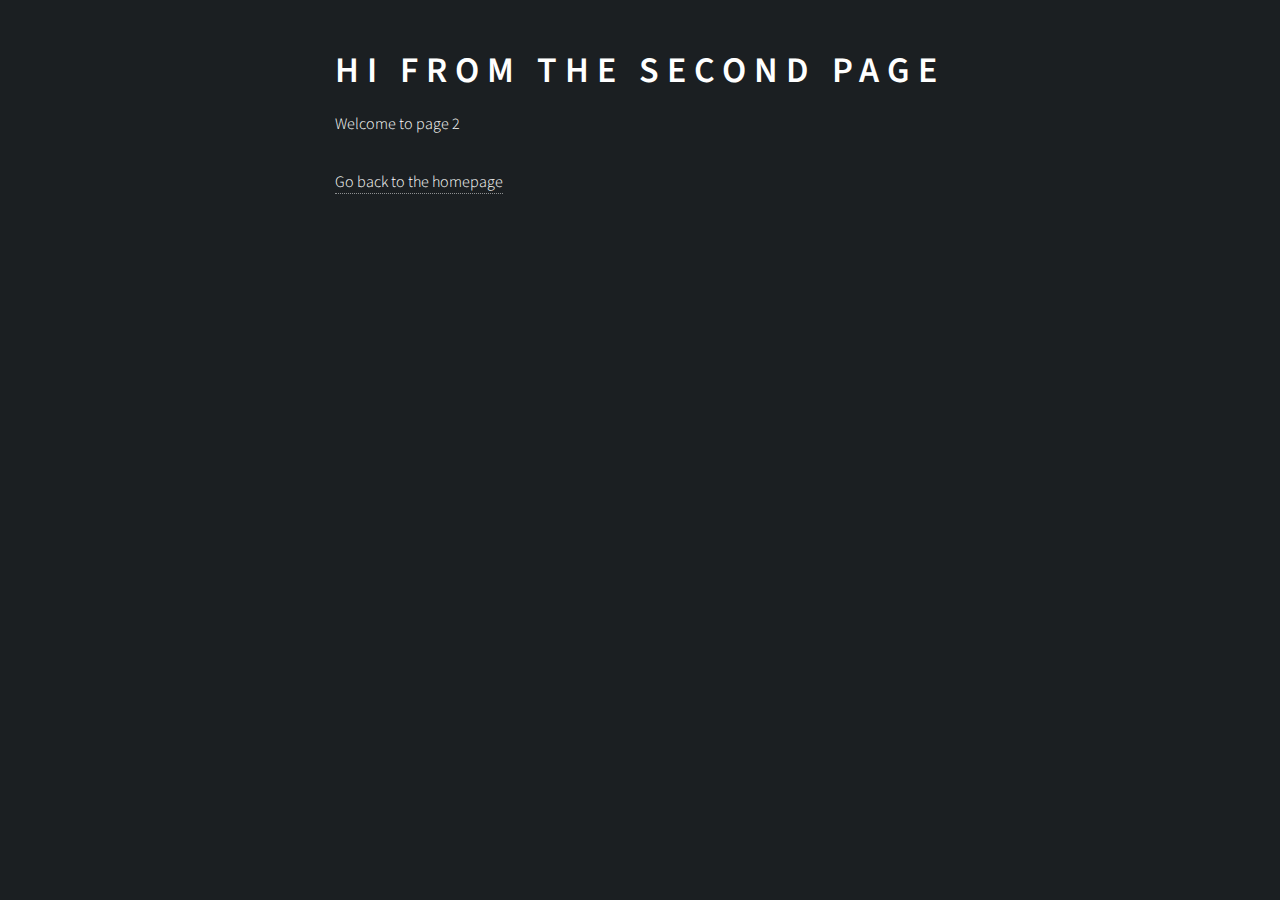
<file: page-2/index.html>
<!DOCTYPE html><html lang="en"><head><meta charSet="utf-8"/><meta http-equiv="x-ua-compatible" content="ie=edge"/><meta name="viewport" content="width=device-width, initial-scale=1, shrink-to-fit=no"/><style data-href="/styles.b7dad64cd23ced6263b6.css" id="gatsby-global-css">@import url(https://fonts.googleapis.com/css?family=Source+Sans+Pro:300italic,600italic,300,600);
/*!
 *  Font Awesome 4.7.0 by @davegandy - http://fontawesome.io - @fontawesome
 *  License - http://fontawesome.io/license (Font: SIL OFL 1.1, CSS: MIT License)
 */@font-face{font-family:FontAwesome;src:url(/static/fontawesome-webfont-674f50d287a8c48dc19ba404d20fe713.eot);src:url(/static/fontawesome-webfont-674f50d287a8c48dc19ba404d20fe713.eot?#iefix&v=4.7.0) format("embedded-opentype"),url(/static/fontawesome-webfont-af7ae505a9eed503f8b8e6982036873e.woff2) format("woff2"),url(/static/fontawesome-webfont-fee66e712a8a08eef5805a46892932ad.woff) format("woff"),url(/static/fontawesome-webfont-b06871f281fee6b241d60582ae9369b9.ttf) format("truetype"),url(/static/fontawesome-webfont-acf3dcb7ff752b5296ca23ba2c7c2606.svg#fontawesomeregular) format("svg");font-weight:400;font-style:normal}.fa{display:inline-block;font:normal normal normal 14px/1 FontAwesome;font-size:inherit;text-rendering:auto;-webkit-font-smoothing:antialiased;-moz-osx-font-smoothing:grayscale}.fa-lg{font-size:1.33333333em;line-height:.75em;vertical-align:-15%}.fa-2x{font-size:2em}.fa-3x{font-size:3em}.fa-4x{font-size:4em}.fa-5x{font-size:5em}.fa-fw{width:1.28571429em;text-align:center}.fa-ul{padding-left:0;margin-left:2.14285714em;list-style-type:none}.fa-ul>li{position:relative}.fa-li{position:absolute;left:-2.14285714em;width:2.14285714em;top:.14285714em;text-align:center}.fa-li.fa-lg{left:-1.85714286em}.fa-border{padding:.2em .25em .15em;border:.08em solid #eee;border-radius:.1em}.fa-pull-left{float:left}.fa-pull-right{float:right}.fa.fa-pull-left{margin-right:.3em}.fa.fa-pull-right{margin-left:.3em}.pull-right{float:right}.pull-left{float:left}.fa.pull-left{margin-right:.3em}.fa.pull-right{margin-left:.3em}.fa-spin{animation:fa-spin 2s linear infinite}.fa-pulse{animation:fa-spin 1s steps(8) infinite}@keyframes fa-spin{0%{transform:rotate(0deg)}to{transform:rotate(359deg)}}.fa-rotate-90{-ms-filter:"progid:DXImageTransform.Microsoft.BasicImage(rotation=1)";transform:rotate(90deg)}.fa-rotate-180{-ms-filter:"progid:DXImageTransform.Microsoft.BasicImage(rotation=2)";transform:rotate(180deg)}.fa-rotate-270{-ms-filter:"progid:DXImageTransform.Microsoft.BasicImage(rotation=3)";transform:rotate(270deg)}.fa-flip-horizontal{-ms-filter:"progid:DXImageTransform.Microsoft.BasicImage(rotation=0, mirror=1)";transform:scaleX(-1)}.fa-flip-vertical{-ms-filter:"progid:DXImageTransform.Microsoft.BasicImage(rotation=2, mirror=1)";transform:scaleY(-1)}:root .fa-flip-horizontal,:root .fa-flip-vertical,:root .fa-rotate-90,:root .fa-rotate-180,:root .fa-rotate-270{filter:none}.fa-stack{position:relative;display:inline-block;width:2em;height:2em;line-height:2em;vertical-align:middle}.fa-stack-1x,.fa-stack-2x{position:absolute;left:0;width:100%;text-align:center}.fa-stack-1x{line-height:inherit}.fa-stack-2x{font-size:2em}.fa-inverse{color:#fff}.fa-glass:before{content:"\F000"}.fa-music:before{content:"\F001"}.fa-search:before{content:"\F002"}.fa-envelope-o:before{content:"\F003"}.fa-heart:before{content:"\F004"}.fa-star:before{content:"\F005"}.fa-star-o:before{content:"\F006"}.fa-user:before{content:"\F007"}.fa-film:before{content:"\F008"}.fa-th-large:before{content:"\F009"}.fa-th:before{content:"\F00A"}.fa-th-list:before{content:"\F00B"}.fa-check:before{content:"\F00C"}.fa-close:before,.fa-remove:before,.fa-times:before{content:"\F00D"}.fa-search-plus:before{content:"\F00E"}.fa-search-minus:before{content:"\F010"}.fa-power-off:before{content:"\F011"}.fa-signal:before{content:"\F012"}.fa-cog:before,.fa-gear:before{content:"\F013"}.fa-trash-o:before{content:"\F014"}.fa-home:before{content:"\F015"}.fa-file-o:before{content:"\F016"}.fa-clock-o:before{content:"\F017"}.fa-road:before{content:"\F018"}.fa-download:before{content:"\F019"}.fa-arrow-circle-o-down:before{content:"\F01A"}.fa-arrow-circle-o-up:before{content:"\F01B"}.fa-inbox:before{content:"\F01C"}.fa-play-circle-o:before{content:"\F01D"}.fa-repeat:before,.fa-rotate-right:before{content:"\F01E"}.fa-refresh:before{content:"\F021"}.fa-list-alt:before{content:"\F022"}.fa-lock:before{content:"\F023"}.fa-flag:before{content:"\F024"}.fa-headphones:before{content:"\F025"}.fa-volume-off:before{content:"\F026"}.fa-volume-down:before{content:"\F027"}.fa-volume-up:before{content:"\F028"}.fa-qrcode:before{content:"\F029"}.fa-barcode:before{content:"\F02A"}.fa-tag:before{content:"\F02B"}.fa-tags:before{content:"\F02C"}.fa-book:before{content:"\F02D"}.fa-bookmark:before{content:"\F02E"}.fa-print:before{content:"\F02F"}.fa-camera:before{content:"\F030"}.fa-font:before{content:"\F031"}.fa-bold:before{content:"\F032"}.fa-italic:before{content:"\F033"}.fa-text-height:before{content:"\F034"}.fa-text-width:before{content:"\F035"}.fa-align-left:before{content:"\F036"}.fa-align-center:before{content:"\F037"}.fa-align-right:before{content:"\F038"}.fa-align-justify:before{content:"\F039"}.fa-list:before{content:"\F03A"}.fa-dedent:before,.fa-outdent:before{content:"\F03B"}.fa-indent:before{content:"\F03C"}.fa-video-camera:before{content:"\F03D"}.fa-image:before,.fa-photo:before,.fa-picture-o:before{content:"\F03E"}.fa-pencil:before{content:"\F040"}.fa-map-marker:before{content:"\F041"}.fa-adjust:before{content:"\F042"}.fa-tint:before{content:"\F043"}.fa-edit:before,.fa-pencil-square-o:before{content:"\F044"}.fa-share-square-o:before{content:"\F045"}.fa-check-square-o:before{content:"\F046"}.fa-arrows:before{content:"\F047"}.fa-step-backward:before{content:"\F048"}.fa-fast-backward:before{content:"\F049"}.fa-backward:before{content:"\F04A"}.fa-play:before{content:"\F04B"}.fa-pause:before{content:"\F04C"}.fa-stop:before{content:"\F04D"}.fa-forward:before{content:"\F04E"}.fa-fast-forward:before{content:"\F050"}.fa-step-forward:before{content:"\F051"}.fa-eject:before{content:"\F052"}.fa-chevron-left:before{content:"\F053"}.fa-chevron-right:before{content:"\F054"}.fa-plus-circle:before{content:"\F055"}.fa-minus-circle:before{content:"\F056"}.fa-times-circle:before{content:"\F057"}.fa-check-circle:before{content:"\F058"}.fa-question-circle:before{content:"\F059"}.fa-info-circle:before{content:"\F05A"}.fa-crosshairs:before{content:"\F05B"}.fa-times-circle-o:before{content:"\F05C"}.fa-check-circle-o:before{content:"\F05D"}.fa-ban:before{content:"\F05E"}.fa-arrow-left:before{content:"\F060"}.fa-arrow-right:before{content:"\F061"}.fa-arrow-up:before{content:"\F062"}.fa-arrow-down:before{content:"\F063"}.fa-mail-forward:before,.fa-share:before{content:"\F064"}.fa-expand:before{content:"\F065"}.fa-compress:before{content:"\F066"}.fa-plus:before{content:"\F067"}.fa-minus:before{content:"\F068"}.fa-asterisk:before{content:"\F069"}.fa-exclamation-circle:before{content:"\F06A"}.fa-gift:before{content:"\F06B"}.fa-leaf:before{content:"\F06C"}.fa-fire:before{content:"\F06D"}.fa-eye:before{content:"\F06E"}.fa-eye-slash:before{content:"\F070"}.fa-exclamation-triangle:before,.fa-warning:before{content:"\F071"}.fa-plane:before{content:"\F072"}.fa-calendar:before{content:"\F073"}.fa-random:before{content:"\F074"}.fa-comment:before{content:"\F075"}.fa-magnet:before{content:"\F076"}.fa-chevron-up:before{content:"\F077"}.fa-chevron-down:before{content:"\F078"}.fa-retweet:before{content:"\F079"}.fa-shopping-cart:before{content:"\F07A"}.fa-folder:before{content:"\F07B"}.fa-folder-open:before{content:"\F07C"}.fa-arrows-v:before{content:"\F07D"}.fa-arrows-h:before{content:"\F07E"}.fa-bar-chart-o:before,.fa-bar-chart:before{content:"\F080"}.fa-twitter-square:before{content:"\F081"}.fa-facebook-square:before{content:"\F082"}.fa-camera-retro:before{content:"\F083"}.fa-key:before{content:"\F084"}.fa-cogs:before,.fa-gears:before{content:"\F085"}.fa-comments:before{content:"\F086"}.fa-thumbs-o-up:before{content:"\F087"}.fa-thumbs-o-down:before{content:"\F088"}.fa-star-half:before{content:"\F089"}.fa-heart-o:before{content:"\F08A"}.fa-sign-out:before{content:"\F08B"}.fa-linkedin-square:before{content:"\F08C"}.fa-thumb-tack:before{content:"\F08D"}.fa-external-link:before{content:"\F08E"}.fa-sign-in:before{content:"\F090"}.fa-trophy:before{content:"\F091"}.fa-github-square:before{content:"\F092"}.fa-upload:before{content:"\F093"}.fa-lemon-o:before{content:"\F094"}.fa-phone:before{content:"\F095"}.fa-square-o:before{content:"\F096"}.fa-bookmark-o:before{content:"\F097"}.fa-phone-square:before{content:"\F098"}.fa-twitter:before{content:"\F099"}.fa-facebook-f:before,.fa-facebook:before{content:"\F09A"}.fa-github:before{content:"\F09B"}.fa-unlock:before{content:"\F09C"}.fa-credit-card:before{content:"\F09D"}.fa-feed:before,.fa-rss:before{content:"\F09E"}.fa-hdd-o:before{content:"\F0A0"}.fa-bullhorn:before{content:"\F0A1"}.fa-bell:before{content:"\F0F3"}.fa-certificate:before{content:"\F0A3"}.fa-hand-o-right:before{content:"\F0A4"}.fa-hand-o-left:before{content:"\F0A5"}.fa-hand-o-up:before{content:"\F0A6"}.fa-hand-o-down:before{content:"\F0A7"}.fa-arrow-circle-left:before{content:"\F0A8"}.fa-arrow-circle-right:before{content:"\F0A9"}.fa-arrow-circle-up:before{content:"\F0AA"}.fa-arrow-circle-down:before{content:"\F0AB"}.fa-globe:before{content:"\F0AC"}.fa-wrench:before{content:"\F0AD"}.fa-tasks:before{content:"\F0AE"}.fa-filter:before{content:"\F0B0"}.fa-briefcase:before{content:"\F0B1"}.fa-arrows-alt:before{content:"\F0B2"}.fa-group:before,.fa-users:before{content:"\F0C0"}.fa-chain:before,.fa-link:before{content:"\F0C1"}.fa-cloud:before{content:"\F0C2"}.fa-flask:before{content:"\F0C3"}.fa-cut:before,.fa-scissors:before{content:"\F0C4"}.fa-copy:before,.fa-files-o:before{content:"\F0C5"}.fa-paperclip:before{content:"\F0C6"}.fa-floppy-o:before,.fa-save:before{content:"\F0C7"}.fa-square:before{content:"\F0C8"}.fa-bars:before,.fa-navicon:before,.fa-reorder:before{content:"\F0C9"}.fa-list-ul:before{content:"\F0CA"}.fa-list-ol:before{content:"\F0CB"}.fa-strikethrough:before{content:"\F0CC"}.fa-underline:before{content:"\F0CD"}.fa-table:before{content:"\F0CE"}.fa-magic:before{content:"\F0D0"}.fa-truck:before{content:"\F0D1"}.fa-pinterest:before{content:"\F0D2"}.fa-pinterest-square:before{content:"\F0D3"}.fa-google-plus-square:before{content:"\F0D4"}.fa-google-plus:before{content:"\F0D5"}.fa-money:before{content:"\F0D6"}.fa-caret-down:before{content:"\F0D7"}.fa-caret-up:before{content:"\F0D8"}.fa-caret-left:before{content:"\F0D9"}.fa-caret-right:before{content:"\F0DA"}.fa-columns:before{content:"\F0DB"}.fa-sort:before,.fa-unsorted:before{content:"\F0DC"}.fa-sort-desc:before,.fa-sort-down:before{content:"\F0DD"}.fa-sort-asc:before,.fa-sort-up:before{content:"\F0DE"}.fa-envelope:before{content:"\F0E0"}.fa-linkedin:before{content:"\F0E1"}.fa-rotate-left:before,.fa-undo:before{content:"\F0E2"}.fa-gavel:before,.fa-legal:before{content:"\F0E3"}.fa-dashboard:before,.fa-tachometer:before{content:"\F0E4"}.fa-comment-o:before{content:"\F0E5"}.fa-comments-o:before{content:"\F0E6"}.fa-bolt:before,.fa-flash:before{content:"\F0E7"}.fa-sitemap:before{content:"\F0E8"}.fa-umbrella:before{content:"\F0E9"}.fa-clipboard:before,.fa-paste:before{content:"\F0EA"}.fa-lightbulb-o:before{content:"\F0EB"}.fa-exchange:before{content:"\F0EC"}.fa-cloud-download:before{content:"\F0ED"}.fa-cloud-upload:before{content:"\F0EE"}.fa-user-md:before{content:"\F0F0"}.fa-stethoscope:before{content:"\F0F1"}.fa-suitcase:before{content:"\F0F2"}.fa-bell-o:before{content:"\F0A2"}.fa-coffee:before{content:"\F0F4"}.fa-cutlery:before{content:"\F0F5"}.fa-file-text-o:before{content:"\F0F6"}.fa-building-o:before{content:"\F0F7"}.fa-hospital-o:before{content:"\F0F8"}.fa-ambulance:before{content:"\F0F9"}.fa-medkit:before{content:"\F0FA"}.fa-fighter-jet:before{content:"\F0FB"}.fa-beer:before{content:"\F0FC"}.fa-h-square:before{content:"\F0FD"}.fa-plus-square:before{content:"\F0FE"}.fa-angle-double-left:before{content:"\F100"}.fa-angle-double-right:before{content:"\F101"}.fa-angle-double-up:before{content:"\F102"}.fa-angle-double-down:before{content:"\F103"}.fa-angle-left:before{content:"\F104"}.fa-angle-right:before{content:"\F105"}.fa-angle-up:before{content:"\F106"}.fa-angle-down:before{content:"\F107"}.fa-desktop:before{content:"\F108"}.fa-laptop:before{content:"\F109"}.fa-tablet:before{content:"\F10A"}.fa-mobile-phone:before,.fa-mobile:before{content:"\F10B"}.fa-circle-o:before{content:"\F10C"}.fa-quote-left:before{content:"\F10D"}.fa-quote-right:before{content:"\F10E"}.fa-spinner:before{content:"\F110"}.fa-circle:before{content:"\F111"}.fa-mail-reply:before,.fa-reply:before{content:"\F112"}.fa-github-alt:before{content:"\F113"}.fa-folder-o:before{content:"\F114"}.fa-folder-open-o:before{content:"\F115"}.fa-smile-o:before{content:"\F118"}.fa-frown-o:before{content:"\F119"}.fa-meh-o:before{content:"\F11A"}.fa-gamepad:before{content:"\F11B"}.fa-keyboard-o:before{content:"\F11C"}.fa-flag-o:before{content:"\F11D"}.fa-flag-checkered:before{content:"\F11E"}.fa-terminal:before{content:"\F120"}.fa-code:before{content:"\F121"}.fa-mail-reply-all:before,.fa-reply-all:before{content:"\F122"}.fa-star-half-empty:before,.fa-star-half-full:before,.fa-star-half-o:before{content:"\F123"}.fa-location-arrow:before{content:"\F124"}.fa-crop:before{content:"\F125"}.fa-code-fork:before{content:"\F126"}.fa-chain-broken:before,.fa-unlink:before{content:"\F127"}.fa-question:before{content:"\F128"}.fa-info:before{content:"\F129"}.fa-exclamation:before{content:"\F12A"}.fa-superscript:before{content:"\F12B"}.fa-subscript:before{content:"\F12C"}.fa-eraser:before{content:"\F12D"}.fa-puzzle-piece:before{content:"\F12E"}.fa-microphone:before{content:"\F130"}.fa-microphone-slash:before{content:"\F131"}.fa-shield:before{content:"\F132"}.fa-calendar-o:before{content:"\F133"}.fa-fire-extinguisher:before{content:"\F134"}.fa-rocket:before{content:"\F135"}.fa-maxcdn:before{content:"\F136"}.fa-chevron-circle-left:before{content:"\F137"}.fa-chevron-circle-right:before{content:"\F138"}.fa-chevron-circle-up:before{content:"\F139"}.fa-chevron-circle-down:before{content:"\F13A"}.fa-html5:before{content:"\F13B"}.fa-css3:before{content:"\F13C"}.fa-anchor:before{content:"\F13D"}.fa-unlock-alt:before{content:"\F13E"}.fa-bullseye:before{content:"\F140"}.fa-ellipsis-h:before{content:"\F141"}.fa-ellipsis-v:before{content:"\F142"}.fa-rss-square:before{content:"\F143"}.fa-play-circle:before{content:"\F144"}.fa-ticket:before{content:"\F145"}.fa-minus-square:before{content:"\F146"}.fa-minus-square-o:before{content:"\F147"}.fa-level-up:before{content:"\F148"}.fa-level-down:before{content:"\F149"}.fa-check-square:before{content:"\F14A"}.fa-pencil-square:before{content:"\F14B"}.fa-external-link-square:before{content:"\F14C"}.fa-share-square:before{content:"\F14D"}.fa-compass:before{content:"\F14E"}.fa-caret-square-o-down:before,.fa-toggle-down:before{content:"\F150"}.fa-caret-square-o-up:before,.fa-toggle-up:before{content:"\F151"}.fa-caret-square-o-right:before,.fa-toggle-right:before{content:"\F152"}.fa-eur:before,.fa-euro:before{content:"\F153"}.fa-gbp:before{content:"\F154"}.fa-dollar:before,.fa-usd:before{content:"\F155"}.fa-inr:before,.fa-rupee:before{content:"\F156"}.fa-cny:before,.fa-jpy:before,.fa-rmb:before,.fa-yen:before{content:"\F157"}.fa-rouble:before,.fa-rub:before,.fa-ruble:before{content:"\F158"}.fa-krw:before,.fa-won:before{content:"\F159"}.fa-bitcoin:before,.fa-btc:before{content:"\F15A"}.fa-file:before{content:"\F15B"}.fa-file-text:before{content:"\F15C"}.fa-sort-alpha-asc:before{content:"\F15D"}.fa-sort-alpha-desc:before{content:"\F15E"}.fa-sort-amount-asc:before{content:"\F160"}.fa-sort-amount-desc:before{content:"\F161"}.fa-sort-numeric-asc:before{content:"\F162"}.fa-sort-numeric-desc:before{content:"\F163"}.fa-thumbs-up:before{content:"\F164"}.fa-thumbs-down:before{content:"\F165"}.fa-youtube-square:before{content:"\F166"}.fa-youtube:before{content:"\F167"}.fa-xing:before{content:"\F168"}.fa-xing-square:before{content:"\F169"}.fa-youtube-play:before{content:"\F16A"}.fa-dropbox:before{content:"\F16B"}.fa-stack-overflow:before{content:"\F16C"}.fa-instagram:before{content:"\F16D"}.fa-flickr:before{content:"\F16E"}.fa-adn:before{content:"\F170"}.fa-bitbucket:before{content:"\F171"}.fa-bitbucket-square:before{content:"\F172"}.fa-tumblr:before{content:"\F173"}.fa-tumblr-square:before{content:"\F174"}.fa-long-arrow-down:before{content:"\F175"}.fa-long-arrow-up:before{content:"\F176"}.fa-long-arrow-left:before{content:"\F177"}.fa-long-arrow-right:before{content:"\F178"}.fa-apple:before{content:"\F179"}.fa-windows:before{content:"\F17A"}.fa-android:before{content:"\F17B"}.fa-linux:before{content:"\F17C"}.fa-dribbble:before{content:"\F17D"}.fa-skype:before{content:"\F17E"}.fa-foursquare:before{content:"\F180"}.fa-trello:before{content:"\F181"}.fa-female:before{content:"\F182"}.fa-male:before{content:"\F183"}.fa-gittip:before,.fa-gratipay:before{content:"\F184"}.fa-sun-o:before{content:"\F185"}.fa-moon-o:before{content:"\F186"}.fa-archive:before{content:"\F187"}.fa-bug:before{content:"\F188"}.fa-vk:before{content:"\F189"}.fa-weibo:before{content:"\F18A"}.fa-renren:before{content:"\F18B"}.fa-pagelines:before{content:"\F18C"}.fa-stack-exchange:before{content:"\F18D"}.fa-arrow-circle-o-right:before{content:"\F18E"}.fa-arrow-circle-o-left:before{content:"\F190"}.fa-caret-square-o-left:before,.fa-toggle-left:before{content:"\F191"}.fa-dot-circle-o:before{content:"\F192"}.fa-wheelchair:before{content:"\F193"}.fa-vimeo-square:before{content:"\F194"}.fa-try:before,.fa-turkish-lira:before{content:"\F195"}.fa-plus-square-o:before{content:"\F196"}.fa-space-shuttle:before{content:"\F197"}.fa-slack:before{content:"\F198"}.fa-envelope-square:before{content:"\F199"}.fa-wordpress:before{content:"\F19A"}.fa-openid:before{content:"\F19B"}.fa-bank:before,.fa-institution:before,.fa-university:before{content:"\F19C"}.fa-graduation-cap:before,.fa-mortar-board:before{content:"\F19D"}.fa-yahoo:before{content:"\F19E"}.fa-google:before{content:"\F1A0"}.fa-reddit:before{content:"\F1A1"}.fa-reddit-square:before{content:"\F1A2"}.fa-stumbleupon-circle:before{content:"\F1A3"}.fa-stumbleupon:before{content:"\F1A4"}.fa-delicious:before{content:"\F1A5"}.fa-digg:before{content:"\F1A6"}.fa-pied-piper-pp:before{content:"\F1A7"}.fa-pied-piper-alt:before{content:"\F1A8"}.fa-drupal:before{content:"\F1A9"}.fa-joomla:before{content:"\F1AA"}.fa-language:before{content:"\F1AB"}.fa-fax:before{content:"\F1AC"}.fa-building:before{content:"\F1AD"}.fa-child:before{content:"\F1AE"}.fa-paw:before{content:"\F1B0"}.fa-spoon:before{content:"\F1B1"}.fa-cube:before{content:"\F1B2"}.fa-cubes:before{content:"\F1B3"}.fa-behance:before{content:"\F1B4"}.fa-behance-square:before{content:"\F1B5"}.fa-steam:before{content:"\F1B6"}.fa-steam-square:before{content:"\F1B7"}.fa-recycle:before{content:"\F1B8"}.fa-automobile:before,.fa-car:before{content:"\F1B9"}.fa-cab:before,.fa-taxi:before{content:"\F1BA"}.fa-tree:before{content:"\F1BB"}.fa-spotify:before{content:"\F1BC"}.fa-deviantart:before{content:"\F1BD"}.fa-soundcloud:before{content:"\F1BE"}.fa-database:before{content:"\F1C0"}.fa-file-pdf-o:before{content:"\F1C1"}.fa-file-word-o:before{content:"\F1C2"}.fa-file-excel-o:before{content:"\F1C3"}.fa-file-powerpoint-o:before{content:"\F1C4"}.fa-file-image-o:before,.fa-file-photo-o:before,.fa-file-picture-o:before{content:"\F1C5"}.fa-file-archive-o:before,.fa-file-zip-o:before{content:"\F1C6"}.fa-file-audio-o:before,.fa-file-sound-o:before{content:"\F1C7"}.fa-file-movie-o:before,.fa-file-video-o:before{content:"\F1C8"}.fa-file-code-o:before{content:"\F1C9"}.fa-vine:before{content:"\F1CA"}.fa-codepen:before{content:"\F1CB"}.fa-jsfiddle:before{content:"\F1CC"}.fa-life-bouy:before,.fa-life-buoy:before,.fa-life-ring:before,.fa-life-saver:before,.fa-support:before{content:"\F1CD"}.fa-circle-o-notch:before{content:"\F1CE"}.fa-ra:before,.fa-rebel:before,.fa-resistance:before{content:"\F1D0"}.fa-empire:before,.fa-ge:before{content:"\F1D1"}.fa-git-square:before{content:"\F1D2"}.fa-git:before{content:"\F1D3"}.fa-hacker-news:before,.fa-y-combinator-square:before,.fa-yc-square:before{content:"\F1D4"}.fa-tencent-weibo:before{content:"\F1D5"}.fa-qq:before{content:"\F1D6"}.fa-wechat:before,.fa-weixin:before{content:"\F1D7"}.fa-paper-plane:before,.fa-send:before{content:"\F1D8"}.fa-paper-plane-o:before,.fa-send-o:before{content:"\F1D9"}.fa-history:before{content:"\F1DA"}.fa-circle-thin:before{content:"\F1DB"}.fa-header:before{content:"\F1DC"}.fa-paragraph:before{content:"\F1DD"}.fa-sliders:before{content:"\F1DE"}.fa-share-alt:before{content:"\F1E0"}.fa-share-alt-square:before{content:"\F1E1"}.fa-bomb:before{content:"\F1E2"}.fa-futbol-o:before,.fa-soccer-ball-o:before{content:"\F1E3"}.fa-tty:before{content:"\F1E4"}.fa-binoculars:before{content:"\F1E5"}.fa-plug:before{content:"\F1E6"}.fa-slideshare:before{content:"\F1E7"}.fa-twitch:before{content:"\F1E8"}.fa-yelp:before{content:"\F1E9"}.fa-newspaper-o:before{content:"\F1EA"}.fa-wifi:before{content:"\F1EB"}.fa-calculator:before{content:"\F1EC"}.fa-paypal:before{content:"\F1ED"}.fa-google-wallet:before{content:"\F1EE"}.fa-cc-visa:before{content:"\F1F0"}.fa-cc-mastercard:before{content:"\F1F1"}.fa-cc-discover:before{content:"\F1F2"}.fa-cc-amex:before{content:"\F1F3"}.fa-cc-paypal:before{content:"\F1F4"}.fa-cc-stripe:before{content:"\F1F5"}.fa-bell-slash:before{content:"\F1F6"}.fa-bell-slash-o:before{content:"\F1F7"}.fa-trash:before{content:"\F1F8"}.fa-copyright:before{content:"\F1F9"}.fa-at:before{content:"\F1FA"}.fa-eyedropper:before{content:"\F1FB"}.fa-paint-brush:before{content:"\F1FC"}.fa-birthday-cake:before{content:"\F1FD"}.fa-area-chart:before{content:"\F1FE"}.fa-pie-chart:before{content:"\F200"}.fa-line-chart:before{content:"\F201"}.fa-lastfm:before{content:"\F202"}.fa-lastfm-square:before{content:"\F203"}.fa-toggle-off:before{content:"\F204"}.fa-toggle-on:before{content:"\F205"}.fa-bicycle:before{content:"\F206"}.fa-bus:before{content:"\F207"}.fa-ioxhost:before{content:"\F208"}.fa-angellist:before{content:"\F209"}.fa-cc:before{content:"\F20A"}.fa-ils:before,.fa-shekel:before,.fa-sheqel:before{content:"\F20B"}.fa-meanpath:before{content:"\F20C"}.fa-buysellads:before{content:"\F20D"}.fa-connectdevelop:before{content:"\F20E"}.fa-dashcube:before{content:"\F210"}.fa-forumbee:before{content:"\F211"}.fa-leanpub:before{content:"\F212"}.fa-sellsy:before{content:"\F213"}.fa-shirtsinbulk:before{content:"\F214"}.fa-simplybuilt:before{content:"\F215"}.fa-skyatlas:before{content:"\F216"}.fa-cart-plus:before{content:"\F217"}.fa-cart-arrow-down:before{content:"\F218"}.fa-diamond:before{content:"\F219"}.fa-ship:before{content:"\F21A"}.fa-user-secret:before{content:"\F21B"}.fa-motorcycle:before{content:"\F21C"}.fa-street-view:before{content:"\F21D"}.fa-heartbeat:before{content:"\F21E"}.fa-venus:before{content:"\F221"}.fa-mars:before{content:"\F222"}.fa-mercury:before{content:"\F223"}.fa-intersex:before,.fa-transgender:before{content:"\F224"}.fa-transgender-alt:before{content:"\F225"}.fa-venus-double:before{content:"\F226"}.fa-mars-double:before{content:"\F227"}.fa-venus-mars:before{content:"\F228"}.fa-mars-stroke:before{content:"\F229"}.fa-mars-stroke-v:before{content:"\F22A"}.fa-mars-stroke-h:before{content:"\F22B"}.fa-neuter:before{content:"\F22C"}.fa-genderless:before{content:"\F22D"}.fa-facebook-official:before{content:"\F230"}.fa-pinterest-p:before{content:"\F231"}.fa-whatsapp:before{content:"\F232"}.fa-server:before{content:"\F233"}.fa-user-plus:before{content:"\F234"}.fa-user-times:before{content:"\F235"}.fa-bed:before,.fa-hotel:before{content:"\F236"}.fa-viacoin:before{content:"\F237"}.fa-train:before{content:"\F238"}.fa-subway:before{content:"\F239"}.fa-medium:before{content:"\F23A"}.fa-y-combinator:before,.fa-yc:before{content:"\F23B"}.fa-optin-monster:before{content:"\F23C"}.fa-opencart:before{content:"\F23D"}.fa-expeditedssl:before{content:"\F23E"}.fa-battery-4:before,.fa-battery-full:before,.fa-battery:before{content:"\F240"}.fa-battery-3:before,.fa-battery-three-quarters:before{content:"\F241"}.fa-battery-2:before,.fa-battery-half:before{content:"\F242"}.fa-battery-1:before,.fa-battery-quarter:before{content:"\F243"}.fa-battery-0:before,.fa-battery-empty:before{content:"\F244"}.fa-mouse-pointer:before{content:"\F245"}.fa-i-cursor:before{content:"\F246"}.fa-object-group:before{content:"\F247"}.fa-object-ungroup:before{content:"\F248"}.fa-sticky-note:before{content:"\F249"}.fa-sticky-note-o:before{content:"\F24A"}.fa-cc-jcb:before{content:"\F24B"}.fa-cc-diners-club:before{content:"\F24C"}.fa-clone:before{content:"\F24D"}.fa-balance-scale:before{content:"\F24E"}.fa-hourglass-o:before{content:"\F250"}.fa-hourglass-1:before,.fa-hourglass-start:before{content:"\F251"}.fa-hourglass-2:before,.fa-hourglass-half:before{content:"\F252"}.fa-hourglass-3:before,.fa-hourglass-end:before{content:"\F253"}.fa-hourglass:before{content:"\F254"}.fa-hand-grab-o:before,.fa-hand-rock-o:before{content:"\F255"}.fa-hand-paper-o:before,.fa-hand-stop-o:before{content:"\F256"}.fa-hand-scissors-o:before{content:"\F257"}.fa-hand-lizard-o:before{content:"\F258"}.fa-hand-spock-o:before{content:"\F259"}.fa-hand-pointer-o:before{content:"\F25A"}.fa-hand-peace-o:before{content:"\F25B"}.fa-trademark:before{content:"\F25C"}.fa-registered:before{content:"\F25D"}.fa-creative-commons:before{content:"\F25E"}.fa-gg:before{content:"\F260"}.fa-gg-circle:before{content:"\F261"}.fa-tripadvisor:before{content:"\F262"}.fa-odnoklassniki:before{content:"\F263"}.fa-odnoklassniki-square:before{content:"\F264"}.fa-get-pocket:before{content:"\F265"}.fa-wikipedia-w:before{content:"\F266"}.fa-safari:before{content:"\F267"}.fa-chrome:before{content:"\F268"}.fa-firefox:before{content:"\F269"}.fa-opera:before{content:"\F26A"}.fa-internet-explorer:before{content:"\F26B"}.fa-television:before,.fa-tv:before{content:"\F26C"}.fa-contao:before{content:"\F26D"}.fa-500px:before{content:"\F26E"}.fa-amazon:before{content:"\F270"}.fa-calendar-plus-o:before{content:"\F271"}.fa-calendar-minus-o:before{content:"\F272"}.fa-calendar-times-o:before{content:"\F273"}.fa-calendar-check-o:before{content:"\F274"}.fa-industry:before{content:"\F275"}.fa-map-pin:before{content:"\F276"}.fa-map-signs:before{content:"\F277"}.fa-map-o:before{content:"\F278"}.fa-map:before{content:"\F279"}.fa-commenting:before{content:"\F27A"}.fa-commenting-o:before{content:"\F27B"}.fa-houzz:before{content:"\F27C"}.fa-vimeo:before{content:"\F27D"}.fa-black-tie:before{content:"\F27E"}.fa-fonticons:before{content:"\F280"}.fa-reddit-alien:before{content:"\F281"}.fa-edge:before{content:"\F282"}.fa-credit-card-alt:before{content:"\F283"}.fa-codiepie:before{content:"\F284"}.fa-modx:before{content:"\F285"}.fa-fort-awesome:before{content:"\F286"}.fa-usb:before{content:"\F287"}.fa-product-hunt:before{content:"\F288"}.fa-mixcloud:before{content:"\F289"}.fa-scribd:before{content:"\F28A"}.fa-pause-circle:before{content:"\F28B"}.fa-pause-circle-o:before{content:"\F28C"}.fa-stop-circle:before{content:"\F28D"}.fa-stop-circle-o:before{content:"\F28E"}.fa-shopping-bag:before{content:"\F290"}.fa-shopping-basket:before{content:"\F291"}.fa-hashtag:before{content:"\F292"}.fa-bluetooth:before{content:"\F293"}.fa-bluetooth-b:before{content:"\F294"}.fa-percent:before{content:"\F295"}.fa-gitlab:before{content:"\F296"}.fa-wpbeginner:before{content:"\F297"}.fa-wpforms:before{content:"\F298"}.fa-envira:before{content:"\F299"}.fa-universal-access:before{content:"\F29A"}.fa-wheelchair-alt:before{content:"\F29B"}.fa-question-circle-o:before{content:"\F29C"}.fa-blind:before{content:"\F29D"}.fa-audio-description:before{content:"\F29E"}.fa-volume-control-phone:before{content:"\F2A0"}.fa-braille:before{content:"\F2A1"}.fa-assistive-listening-systems:before{content:"\F2A2"}.fa-american-sign-language-interpreting:before,.fa-asl-interpreting:before{content:"\F2A3"}.fa-deaf:before,.fa-deafness:before,.fa-hard-of-hearing:before{content:"\F2A4"}.fa-glide:before{content:"\F2A5"}.fa-glide-g:before{content:"\F2A6"}.fa-sign-language:before,.fa-signing:before{content:"\F2A7"}.fa-low-vision:before{content:"\F2A8"}.fa-viadeo:before{content:"\F2A9"}.fa-viadeo-square:before{content:"\F2AA"}.fa-snapchat:before{content:"\F2AB"}.fa-snapchat-ghost:before{content:"\F2AC"}.fa-snapchat-square:before{content:"\F2AD"}.fa-pied-piper:before{content:"\F2AE"}.fa-first-order:before{content:"\F2B0"}.fa-yoast:before{content:"\F2B1"}.fa-themeisle:before{content:"\F2B2"}.fa-google-plus-circle:before,.fa-google-plus-official:before{content:"\F2B3"}.fa-fa:before,.fa-font-awesome:before{content:"\F2B4"}.fa-handshake-o:before{content:"\F2B5"}.fa-envelope-open:before{content:"\F2B6"}.fa-envelope-open-o:before{content:"\F2B7"}.fa-linode:before{content:"\F2B8"}.fa-address-book:before{content:"\F2B9"}.fa-address-book-o:before{content:"\F2BA"}.fa-address-card:before,.fa-vcard:before{content:"\F2BB"}.fa-address-card-o:before,.fa-vcard-o:before{content:"\F2BC"}.fa-user-circle:before{content:"\F2BD"}.fa-user-circle-o:before{content:"\F2BE"}.fa-user-o:before{content:"\F2C0"}.fa-id-badge:before{content:"\F2C1"}.fa-drivers-license:before,.fa-id-card:before{content:"\F2C2"}.fa-drivers-license-o:before,.fa-id-card-o:before{content:"\F2C3"}.fa-quora:before{content:"\F2C4"}.fa-free-code-camp:before{content:"\F2C5"}.fa-telegram:before{content:"\F2C6"}.fa-thermometer-4:before,.fa-thermometer-full:before,.fa-thermometer:before{content:"\F2C7"}.fa-thermometer-3:before,.fa-thermometer-three-quarters:before{content:"\F2C8"}.fa-thermometer-2:before,.fa-thermometer-half:before{content:"\F2C9"}.fa-thermometer-1:before,.fa-thermometer-quarter:before{content:"\F2CA"}.fa-thermometer-0:before,.fa-thermometer-empty:before{content:"\F2CB"}.fa-shower:before{content:"\F2CC"}.fa-bath:before,.fa-bathtub:before,.fa-s15:before{content:"\F2CD"}.fa-podcast:before{content:"\F2CE"}.fa-window-maximize:before{content:"\F2D0"}.fa-window-minimize:before{content:"\F2D1"}.fa-window-restore:before{content:"\F2D2"}.fa-times-rectangle:before,.fa-window-close:before{content:"\F2D3"}.fa-times-rectangle-o:before,.fa-window-close-o:before{content:"\F2D4"}.fa-bandcamp:before{content:"\F2D5"}.fa-grav:before{content:"\F2D6"}.fa-etsy:before{content:"\F2D7"}.fa-imdb:before{content:"\F2D8"}.fa-ravelry:before{content:"\F2D9"}.fa-eercast:before{content:"\F2DA"}.fa-microchip:before{content:"\F2DB"}.fa-snowflake-o:before{content:"\F2DC"}.fa-superpowers:before{content:"\F2DD"}.fa-wpexplorer:before{content:"\F2DE"}.fa-meetup:before{content:"\F2E0"}.sr-only{position:absolute;width:1px;height:1px;padding:0;margin:-1px;overflow:hidden;clip:rect(0,0,0,0);border:0}.sr-only-focusable:active,.sr-only-focusable:focus{position:static;width:auto;height:auto;margin:0;overflow:visible;clip:auto}a,abbr,acronym,address,applet,article,aside,audio,b,big,blockquote,body,canvas,caption,center,cite,code,dd,del,details,dfn,div,dl,dt,em,embed,fieldset,figcaption,figure,footer,form,h1,h2,h3,h4,h5,h6,header,hgroup,html,i,iframe,img,ins,kbd,label,legend,li,mark,menu,nav,object,ol,output,p,pre,q,ruby,s,samp,section,small,span,strike,strong,sub,summary,sup,table,tbody,td,tfoot,th,thead,time,tr,tt,u,ul,var,video{margin:0;padding:0;border:0;font-size:100%;font:inherit;vertical-align:baseline}article,aside,details,figcaption,figure,footer,header,hgroup,menu,nav,section{display:block}body{line-height:1}ol,ul{list-style:none}blockquote,q{quotes:none}blockquote:after,blockquote:before,q:after,q:before{content:"";content:none}table{border-collapse:collapse;border-spacing:0}body{-webkit-text-size-adjust:none}*,:after,:before{box-sizing:border-box}@-ms-viewport{width:device-width}@media screen and (max-width:480px){body,html{min-width:320px}}body{background:#1b1f22}body .body.is-loading *,body .body.is-loading :after,body .body.is-loading :before,body.is-loading *,body.is-loading :after,body.is-loading :before,body.is-switching *,body.is-switching :after,body.is-switching :before{animation:none!important;transition:none!important;transition-delay:none!important}html{font-size:16pt}@media screen and (max-width:1680px){html{font-size:12pt}}@media screen and (max-width:736px){html{font-size:11pt}}@media screen and (max-width:360px){html{font-size:10pt}}body,input,select,textarea{color:#fff;font-family:Source Sans Pro,sans-serif;font-weight:300;font-size:1rem;line-height:1.65}a{transition:color .2s ease-in-out,background-color .2s ease-in-out,border-bottom-color .2s ease-in-out;border-bottom:1px dotted hsla(0,0%,100%,.5);text-decoration:none;color:inherit}a:hover{border-bottom-color:transparent}b,strong{color:#fff;font-weight:600}em,i{font-style:italic}p{margin:0 0 2rem}h1,h2,h3,h4,h5,h6{color:#fff;font-weight:600;line-height:1.5;margin:0 0 1rem;text-transform:uppercase;letter-spacing:.2rem}h1 a,h2 a,h3 a,h4 a,h5 a,h6 a{color:inherit;text-decoration:none}h1.major,h2.major,h3.major,h4.major,h5.major,h6.major{border-bottom:1px solid #fff;width:-moz-max-content;width:-webkit-max-content;width:-ms-max-content;width:max-content;padding-bottom:.5rem;margin:0 0 2rem}h1{font-size:2.25rem;line-height:1.3}h1,h2{letter-spacing:.5rem}h2{font-size:1.5rem;line-height:1.4}h3{font-size:1rem}h4{font-size:.8rem}h5{font-size:.7rem}h6{font-size:.6rem}@media screen and (max-width:736px){h1{font-size:1.75rem;line-height:1.4}h2{font-size:1.25em;line-height:1.5}}sub{top:.5rem}sub,sup{font-size:.8rem;position:relative}sup{top:-.5rem}blockquote{border-left:4px solid #fff;font-style:italic;margin:0 0 2rem;padding:.5rem 0 .5rem 2rem}code{background:hsla(0,0%,100%,.075);border-radius:4px;margin:0 .25rem;padding:.25rem .65rem}code,pre{font-family:Courier New,monospace;font-size:.9rem}pre{-webkit-overflow-scrolling:touch;margin:0 0 2rem}pre code{display:block;line-height:1.75;padding:1rem 1.5rem;overflow-x:auto}hr{border:0;border-bottom:1px solid #fff;margin:2.75rem 0}.align-left{text-align:left}.align-center{text-align:center}.align-right{text-align:right}form{margin:0 0 2.5rem}form .field{margin:0 0 1.5rem}form .field.half{width:50%;float:left;padding:0 0 0 .75rem}form .field.half.first{padding:0 .75rem 0 0}form>.actions{margin:1.875rem 0 0!important}@media screen and (max-width:736px){form .field{margin:0 0 1.125rem}form .field.half{padding:0 0 0 .5625rem}form .field.half.first{padding:0 .5625rem 0 0}form>.actions{margin:1.5rem 0 0!important}}@media screen and (max-width:480px){form .field.half{width:100%;float:none;padding:0}form .field.half.first{padding:0}}label{color:#fff;display:block;font-size:.8rem;font-weight:300;letter-spacing:.2rem;line-height:1.5;margin:0 0 1rem;text-transform:uppercase}input[type=email],input[type=password],input[type=tel],input[type=text],select,textarea{-moz-appearance:none;-webkit-appearance:none;appearance:none;transition:border-color .2s ease-in-out,box-shadow .2s ease-in-out,background-color .2s ease-in-out;background:transparent;border-radius:4px;border:1px solid #fff;color:inherit;display:block;outline:0;padding:0 1rem;text-decoration:none;width:100%}input[type=email]:invalid,input[type=password]:invalid,input[type=tel]:invalid,input[type=text]:invalid,select:invalid,textarea:invalid{box-shadow:none}input[type=email]:focus,input[type=password]:focus,input[type=tel]:focus,input[type=text]:focus,select:focus,textarea:focus{background:hsla(0,0%,100%,.075);border-color:#fff;box-shadow:0 0 0 1px #fff}select option{background:#1b1f22;color:#fff}.select-wrapper{text-decoration:none;display:block;position:relative}.select-wrapper:before{-moz-osx-font-smoothing:grayscale;-webkit-font-smoothing:antialiased;font-family:FontAwesome;font-style:normal;font-weight:400;text-transform:none!important;color:#fff;content:"\F107";display:block;height:2.75rem;line-height:2.75rem;pointer-events:none;position:absolute;right:0;text-align:center;top:0;width:2.75rem}.select-wrapper select::-ms-expand{display:none}input[type=email],input[type=password],input[type=text],select{height:2.75rem}textarea{padding:.75rem 1rem}input[type=checkbox],input[type=radio]{-moz-appearance:none;-webkit-appearance:none;appearance:none;display:block;float:left;margin-right:-2rem;opacity:0;width:1rem;z-index:-1}input[type=checkbox]+label,input[type=radio]+label{text-decoration:none;-webkit-user-select:none;-ms-user-select:none;user-select:none;color:#fff;cursor:pointer;display:inline-block;font-size:.8rem;font-weight:300;margin:0 0 .5rem;padding-left:2.65rem;padding-right:.75rem;position:relative}input[type=checkbox]+label:before,input[type=radio]+label:before{-moz-osx-font-smoothing:grayscale;-webkit-font-smoothing:antialiased;font-family:FontAwesome;font-style:normal;font-weight:400;text-transform:none!important;transition:border-color .2s ease-in-out,box-shadow .2s ease-in-out,background-color .2s ease-in-out;border-radius:4px;border:1px solid #fff;content:"";display:inline-block;height:1.65rem;left:0;line-height:1.58125rem;position:absolute;text-align:center;top:-.125rem;width:1.65rem}input[type=checkbox]:checked+label:before,input[type=radio]:checked+label:before{background:#fff!important;border-color:#fff!important;color:#1b1f22;content:"\F00C"}input[type=checkbox]:focus+label:before,input[type=radio]:focus+label:before{background:hsla(0,0%,100%,.075);border-color:#fff;box-shadow:0 0 0 1px #fff}input[type=checkbox]+label:before{border-radius:4px}input[type=radio]+label:before{border-radius:100%}::-webkit-input-placeholder{color:hsla(0,0%,100%,.5)!important;opacity:1}:-moz-placeholder,::-moz-placeholder{color:hsla(0,0%,100%,.5)!important;opacity:1}:-ms-input-placeholder{color:hsla(0,0%,100%,.5)!important;opacity:1}.formerize-placeholder{color:hsla(0,0%,100%,.5)!important;opacity:1}.box{border-radius:4px;border:1px solid #fff;margin-bottom:2rem;padding:1.5em}.box>:last-child,.box>:last-child>:last-child,.box>:last-child>:last-child>:last-child{margin-bottom:0}.box.alt{border:0;border-radius:0;padding:0}.icon{text-decoration:none;border-bottom:none;position:relative}.icon:before{-moz-osx-font-smoothing:grayscale;-webkit-font-smoothing:antialiased;font-family:FontAwesome;font-style:normal;font-weight:400;text-transform:none!important}.icon>.label{display:none}.image{border-radius:4px;border:0;display:inline-block;position:relative}.image:before{-moz-pointer-events:none;-webkit-pointer-events:none;-ms-pointer-events:none;pointer-events:none;background-image:url([data-uri]);background-color:rgba(19,21,25,.5);content:"";height:100%;left:0;opacity:.5;position:absolute;top:0;width:100%}.image:before,.image img{border-radius:4px;display:block}.image.left,.image.right{max-width:40%}.image.left img,.image.right img{width:100%}.image.left{float:left;padding:0 1.5em 1em 0;top:.25em}.image.right{float:right;padding:0 0 1em 1.5em;top:.25em}.image.fit{display:block;margin:0 0 2rem;width:100%}.image.fit img{width:100%}.image.main{display:block;margin:2.5rem 0;width:100%}.image.main img{width:100%}@media screen and (max-width:736px){.image.main{margin:2rem 0}}@media screen and (max-width:480px){.image.main{margin:1.5rem 0}}ol{list-style:decimal;margin:0 0 2rem;padding-left:1.25em}ol li{padding-left:.25em}ul{list-style:disc;margin:0 0 2rem;padding-left:1em}ul li{padding-left:.5em}ul.alt{list-style:none;padding-left:0}ul.alt li{border-top:1px solid #fff;padding:.5em 0}ul.alt li:first-child{border-top:0;padding-top:0}ul.icons{cursor:default;list-style:none;padding-left:0}ul.icons li{display:inline-block;padding:0 .75em 0 0}ul.icons li:last-child{padding-right:0}ul.icons li a{border-radius:100%;box-shadow:inset 0 0 0 1px #fff;display:inline-block;height:2.25rem;line-height:2.25rem;text-align:center;width:2.25rem}ul.icons li a:hover{background-color:hsla(0,0%,100%,.075)}ul.icons li a:active{background-color:hsla(0,0%,100%,.175)}ul.actions{cursor:default;list-style:none;padding-left:0}ul.actions li{display:inline-block;padding:0 1rem 0 0;vertical-align:middle}ul.actions li:last-child{padding-right:0}ul.actions.small li{padding:0 .5rem 0 0}ul.actions.vertical li{display:block;padding:1rem 0 0}ul.actions.vertical li:first-child{padding-top:0}ul.actions.vertical li>*{margin-bottom:0}ul.actions.vertical.small li{padding:.5rem 0 0}ul.actions.vertical.small li:first-child{padding-top:0}ul.actions.fit{display:table;margin-left:-1rem;padding:0;table-layout:fixed;width:calc(100% + 1rem)}ul.actions.fit li{display:table-cell;padding:0 0 0 1rem}ul.actions.fit li>*{margin-bottom:0}ul.actions.fit.small{margin-left:-.5rem;width:calc(100% + .5rem)}ul.actions.fit.small li{padding:0 0 0 .5rem}@media screen and (max-width:480px){ul.actions{margin:0 0 2rem}ul.actions li{padding:1rem 0 0;display:block;text-align:center;width:100%}ul.actions li:first-child{padding-top:0}ul.actions li>*{width:100%;margin:0!important}ul.actions li>.icon:before{margin-left:-2em}ul.actions.small li{padding:.5rem 0 0}ul.actions.small li:first-child{padding-top:0}}dl{margin:0 0 2rem}dl dt{display:block;font-weight:600;margin:0 0 1rem}dl dd{margin-left:2rem}.table-wrapper{-webkit-overflow-scrolling:touch;overflow-x:auto}table{margin:0 0 2rem;width:100%}table tbody tr{border:1px solid #fff;border-left:0;border-right:0}table tbody tr:nth-child(odd){background-color:hsla(0,0%,100%,.075)}table td{padding:.75em}table th{color:#fff;font-size:.9em;font-weight:600;padding:0 .75em .75em;text-align:left}table thead{border-bottom:2px solid #fff}table tfoot{border-top:2px solid #fff}table.alt{border-collapse:separate}table.alt tbody tr td{border-color:#fff;border-style:solid;border-width:0 1px 1px 0}table.alt tbody tr td:first-child{border-left-width:1px}table.alt tbody tr:first-child td{border-top-width:1px}table.alt thead{border-bottom:0}table.alt tfoot{border-top:0}.button,button,input[type=button],input[type=reset],input[type=submit]{-moz-appearance:none;-webkit-appearance:none;appearance:none;transition:background-color .2s ease-in-out,color .2s ease-in-out;background-color:transparent;border-radius:4px;border:0;box-shadow:inset 0 0 0 1px #fff;color:#fff!important;cursor:pointer;display:inline-block;font-size:.8rem;font-weight:300;height:2.75rem;letter-spacing:.2rem;line-height:2.75rem;outline:0;padding:0 1.25rem 0 1.35rem;text-align:center;text-decoration:none;text-transform:uppercase;white-space:nowrap}.button:hover,button:hover,input[type=button]:hover,input[type=reset]:hover,input[type=submit]:hover{background-color:hsla(0,0%,100%,.075)}.button:active,button:active,input[type=button]:active,input[type=reset]:active,input[type=submit]:active{background-color:hsla(0,0%,100%,.175)}.button.icon:before,button.icon:before,input[type=button].icon:before,input[type=reset].icon:before,input[type=submit].icon:before{margin-right:.5em}.button.fit,button.fit,input[type=button].fit,input[type=reset].fit,input[type=submit].fit{display:block;margin:0 0 1rem;width:100%}.button.special,button.special,input[type=button].special,input[type=reset].special,input[type=submit].special{background-color:#fff;color:#1b1f22!important;font-weight:600}.button.disabled,.button:disabled,button.disabled,button:disabled,input[type=button].disabled,input[type=button]:disabled,input[type=reset].disabled,input[type=reset]:disabled,input[type=submit].disabled,input[type=submit]:disabled{-moz-pointer-events:none;-webkit-pointer-events:none;-ms-pointer-events:none;pointer-events:none;cursor:default;opacity:.25}button,input[type=button],input[type=reset],input[type=submit]{line-height:calc(2.75rem - 2px)}#bg{transform:scale(1);-webkit-backface-visibility:hidden;position:fixed;top:0;left:0;width:100%;height:100vh;z-index:1}#bg:after,#bg:before{content:"";display:block;position:absolute;top:0;left:0;width:100%;height:100%}#bg:before{transition:background-color 2.5s ease-in-out;transition-delay:.75s;background-image:linear-gradient(0deg,rgba(19,21,25,.5),rgba(19,21,25,.5)),url([data-uri]);background-size:auto,256px 256px;background-position:50%,50%;background-repeat:no-repeat,repeat;z-index:2}#bg:after{transform:scale(1.125);transition:transform .325s ease-in-out,filter .325s ease-in-out;background-image:url(/static/bg-17b3e1aaa6ab5e92fc164e15d9dafc74.jpg);background-position:50%;background-size:cover;background-repeat:no-repeat;z-index:1}.body.is-article-visible #bg:after{transform:scale(1.0825)}.body.is-loading #bg:before{background-color:#000}#wrapper{display:-moz-flex;display:-ms-flex;display:flex;-moz-flex-direction:column;flex-direction:column;-moz-align-items:center;-ms-align-items:center;align-items:center;-moz-justify-content:space-between;-ms-justify-content:space-between;justify-content:space-between;position:relative;min-height:100vh;width:100%;padding:4rem 2rem;z-index:3}#wrapper:before{content:"";display:block}@media screen and (max-width:1680px){#wrapper{padding:3rem 2rem}}@media screen and (max-width:736px){#wrapper{padding:2rem 1rem}}@media screen and (max-width:480px){#wrapper{padding:1rem}}#wrapper.page{-moz-justify-content:-moz-flex-start;-ms-justify-content:-ms-flex-start;justify-content:flex-start}#header{display:-moz-flex;display:-ms-flex;display:flex;-moz-flex-direction:column;flex-direction:column;-moz-align-items:center;-ms-align-items:center;align-items:center;transition:transform .325s ease-in-out,filter .325s ease-in-out,opacity .325s ease-in-out;background-image:radial-gradient(rgba(0,0,0,.25) 25%,transparent 55%);max-width:100%;text-align:center}#header>*{transition:opacity .325s ease-in-out;position:relative;margin-top:3.5rem}#header>:before{content:"";display:block;position:absolute;top:calc(-3.5rem - 1px);left:calc(50% - 1px);width:1px;height:calc(3.5rem + 1px);background:#fff}#header>:first-child{margin-top:0}#header>:first-child:before{display:none}#header .logo{width:5.5rem;height:5.5rem;line-height:5.5rem;border:1px solid #fff;border-radius:100%}#header .logo .icon:before{font-size:2rem}#header .content{border-left-style:solid;border-right-style:solid;border-left-color:#fff;border-right-color:#fff;border-top:1px solid #fff;border-bottom:1px solid #fff;max-width:100%}#header .content .inner{transition:max-height .75s ease,padding .75s ease,opacity .325s ease-in-out;transition-delay:.25s;padding:3rem 2rem;max-height:40rem;overflow:hidden}#header .content .inner>:last-child{margin-bottom:0}#header .content p{text-transform:uppercase;letter-spacing:.2rem;font-size:.8rem;line-height:2}#header nav ul{display:-moz-flex;display:-ms-flex;display:flex;margin-bottom:0;list-style:none;padding-left:0;border:1px solid #fff;border-radius:4px}#header nav ul li{padding-left:0;border-left:1px solid #fff}#header nav ul li:first-child{border-left:0}#header nav ul li button{display:block;min-width:7.5rem;height:2.75rem;line-height:2.75rem;padding:0 1.25rem 0 1.45rem;text-transform:uppercase;letter-spacing:.2rem;font-size:.8rem;font-family:Source Sans Pro,sans-serif;border:none;box-shadow:none}#header nav ul li button:focus,#header nav ul li button:hover{background-color:hsla(0,0%,100%,.075)}#header nav ul li button:active{background-color:hsla(0,0%,100%,.175)}#header nav.use-middle:after{content:"";display:block;position:absolute;top:0;left:calc(50% - 1px);width:1px;height:100%;background:#fff}#header nav.use-middle ul li.is-middle{border-left:0}.body.is-article-visible #header{transform:scale(.95);opacity:0}.body.is-loading #header>*{opacity:0}.body.is-loading #header .content .inner{max-height:0;padding-top:0;padding-bottom:0;opacity:0}@media screen and (max-width:980px){#header .content p br{display:none}}@media screen and (max-width:736px){#header>*{margin-top:2rem}#header>:before{top:calc(-2rem - 1px);height:calc(2rem + 1px)}#header .logo{width:4.75rem;height:4.75rem;line-height:4.75rem}#header .logo .icon:before{font-size:1.75rem}#header .content .inner{padding:2.5rem 1rem}#header .content p{line-height:1.875}}@media screen and (max-width:480px){#header{padding:1.5rem 0}#header .content .inner{padding:2.5rem 0}#header nav ul{-moz-flex-direction:column;flex-direction:column;min-width:10rem;max-width:100%}#header nav ul li{border-left:0;border-top:1px solid #fff}#header nav ul li:first-child{border-top:0}#header nav ul li a{height:3rem;line-height:3rem;min-width:0;width:100%}#header nav.use-middle:after{display:none}}#main{-moz-flex-grow:1;-ms-flex-grow:1;flex-grow:1;-ms-flex-shrink:1;flex-shrink:1;display:-moz-flex;display:-ms-flex;display:flex;-moz-align-items:center;-ms-align-items:center;align-items:center;-moz-justify-content:center;-ms-justify-content:center;justify-content:center;-moz-flex-direction:column;flex-direction:column;z-index:3;display:none}#main,#main article{position:relative;max-width:100%}#main article{transform:translateY(.25rem);transition:opacity .325s ease-in-out,transform .325s ease-in-out;padding:4.5rem 2.5rem 1.5rem;width:40rem;background-color:rgba(27,31,34,.85);border-radius:4px;opacity:0}#main article.timeout{display:none}#main article.active.timeout{transform:translateY(0);opacity:1}#main article.active{display:block!important}#main article .close{display:block;position:absolute;top:0;right:0;width:4rem;height:4rem;cursor:pointer;text-indent:4rem;overflow:hidden;white-space:nowrap}#main article .close:before{transition:background-color .2s ease-in-out;content:"";display:block;position:absolute;top:.75rem;left:.75rem;width:2.5rem;height:2.5rem;border-radius:100%;background-position:50%;background-image:url("data:image/svg+xml;charset=utf8,%3Csvg xmlns='http://www.w3.org/2000/svg' xmlns:xlink='http://www.w3.org/1999/xlink' width='20px' height='20px' viewBox='0 0 20 20' zoomAndPan='disable'%3E%3Cstyle%3Eline %7B stroke: %23fff%3B stroke-width: 1%3B %7D%3C/style%3E%3Cline x1='2' y1='2' x2='18' y2='18' /%3E%3Cline x1='18' y1='2' x2='2' y2='18' /%3E%3C/svg%3E");background-size:20px 20px;background-repeat:no-repeat}#main article .close:hover:before{background-color:hsla(0,0%,100%,.075)}#main article .close:active:before{background-color:hsla(0,0%,100%,.175)}@media screen and (max-width:736px){#main article{padding:3.5rem 2rem .5rem}#main article .close:before{top:.875rem;left:.875rem;width:2.25rem;height:2.25rem;background-size:14px 14px}}@media screen and (max-width:480px){#main article{padding:3rem 1.5rem .5rem}}#footer{transition:transform .325s ease-in-out,filter .325s ease-in-out,opacity .325s ease-in-out;width:100%;max-width:100%;margin-top:2rem;text-align:center}#footer .copyright{letter-spacing:.2rem;font-size:.6rem;opacity:.75;margin-bottom:0;text-transform:uppercase}.body.is-article-visible #footer{transform:scale(.95);opacity:0}.body.is-loading #footer{opacity:0}</style><meta name="generator" content="Gatsby 2.28.2"/><title data-react-helmet="true">Gatsby Starter - Dimension V2</title><meta data-react-helmet="true" name="description" content="Sample"/><meta data-react-helmet="true" name="keywords" content="sample, something"/><link rel="icon" href="/favicon-32x32.png?v=4a9773549091c227cd2eb82ccd9c5e3a" type="image/png"/><link rel="manifest" href="/manifest.webmanifest" crossorigin="anonymous"/><meta name="theme-color" content="#663399"/><link rel="apple-touch-icon" sizes="48x48" href="/icons/icon-48x48.png?v=4a9773549091c227cd2eb82ccd9c5e3a"/><link rel="apple-touch-icon" sizes="72x72" href="/icons/icon-72x72.png?v=4a9773549091c227cd2eb82ccd9c5e3a"/><link rel="apple-touch-icon" sizes="96x96" href="/icons/icon-96x96.png?v=4a9773549091c227cd2eb82ccd9c5e3a"/><link rel="apple-touch-icon" sizes="144x144" href="/icons/icon-144x144.png?v=4a9773549091c227cd2eb82ccd9c5e3a"/><link rel="apple-touch-icon" sizes="192x192" href="/icons/icon-192x192.png?v=4a9773549091c227cd2eb82ccd9c5e3a"/><link rel="apple-touch-icon" sizes="256x256" href="/icons/icon-256x256.png?v=4a9773549091c227cd2eb82ccd9c5e3a"/><link rel="apple-touch-icon" sizes="384x384" href="/icons/icon-384x384.png?v=4a9773549091c227cd2eb82ccd9c5e3a"/><link rel="apple-touch-icon" sizes="512x512" href="/icons/icon-512x512.png?v=4a9773549091c227cd2eb82ccd9c5e3a"/><link as="script" rel="preload" href="/webpack-runtime-12c81782dcc035667d54.js"/><link as="script" rel="preload" href="/framework-dbb498007a7447f28d8e.js"/><link as="script" rel="preload" href="/app-daa0aaf8cabd0f71d1b2.js"/><link as="script" rel="preload" href="/styles-e9d24b1846c7d6eb9685.js"/><link as="script" rel="preload" href="/commons-5ec397a3ebba64c31a62.js"/><link as="script" rel="preload" href="/component---src-pages-page-2-js-a2d280853763226fc88b.js"/><link as="fetch" rel="preload" href="/page-data\page-2\page-data.json" crossorigin="anonymous"/><link as="fetch" rel="preload" href="/page-data/sq/d/3649515864.json" crossorigin="anonymous"/><link as="fetch" rel="preload" href="/page-data\app-data.json" crossorigin="anonymous"/></head><body><div id="___gatsby"><div style="outline:none" tabindex="-1" id="gatsby-focus-wrapper"><div id="wrapper" class="page"><div><h1>Hi from the second page</h1><p>Welcome to page 2</p><a href="/">Go back to the homepage</a></div></div></div><div id="gatsby-announcer" style="position:absolute;top:0;width:1px;height:1px;padding:0;overflow:hidden;clip:rect(0, 0, 0, 0);white-space:nowrap;border:0" aria-live="assertive" aria-atomic="true"></div></div><script id="gatsby-script-loader">/*<![CDATA[*/window.pagePath="/page-2/";/*]]>*/</script><script id="gatsby-chunk-mapping">/*<![CDATA[*/window.___chunkMapping={"polyfill":["/polyfill-ca8adf9770cfeec4c092.js"],"app":["/app-daa0aaf8cabd0f71d1b2.js"],"component---src-pages-404-js":["/component---src-pages-404-js-04860d28acea1f4ec177.js"],"component---src-pages-index-js":["/component---src-pages-index-js-18e7882cc520fd20eb1e.js"],"component---src-pages-page-2-js":["/component---src-pages-page-2-js-a2d280853763226fc88b.js"]};/*]]>*/</script><script src="/polyfill-ca8adf9770cfeec4c092.js" nomodule=""></script><script src="/component---src-pages-page-2-js-a2d280853763226fc88b.js" async=""></script><script src="/commons-5ec397a3ebba64c31a62.js" async=""></script><script src="/styles-e9d24b1846c7d6eb9685.js" async=""></script><script src="/app-daa0aaf8cabd0f71d1b2.js" async=""></script><script src="/framework-dbb498007a7447f28d8e.js" async=""></script><script src="/webpack-runtime-12c81782dcc035667d54.js" async=""></script></body></html>
</file>
